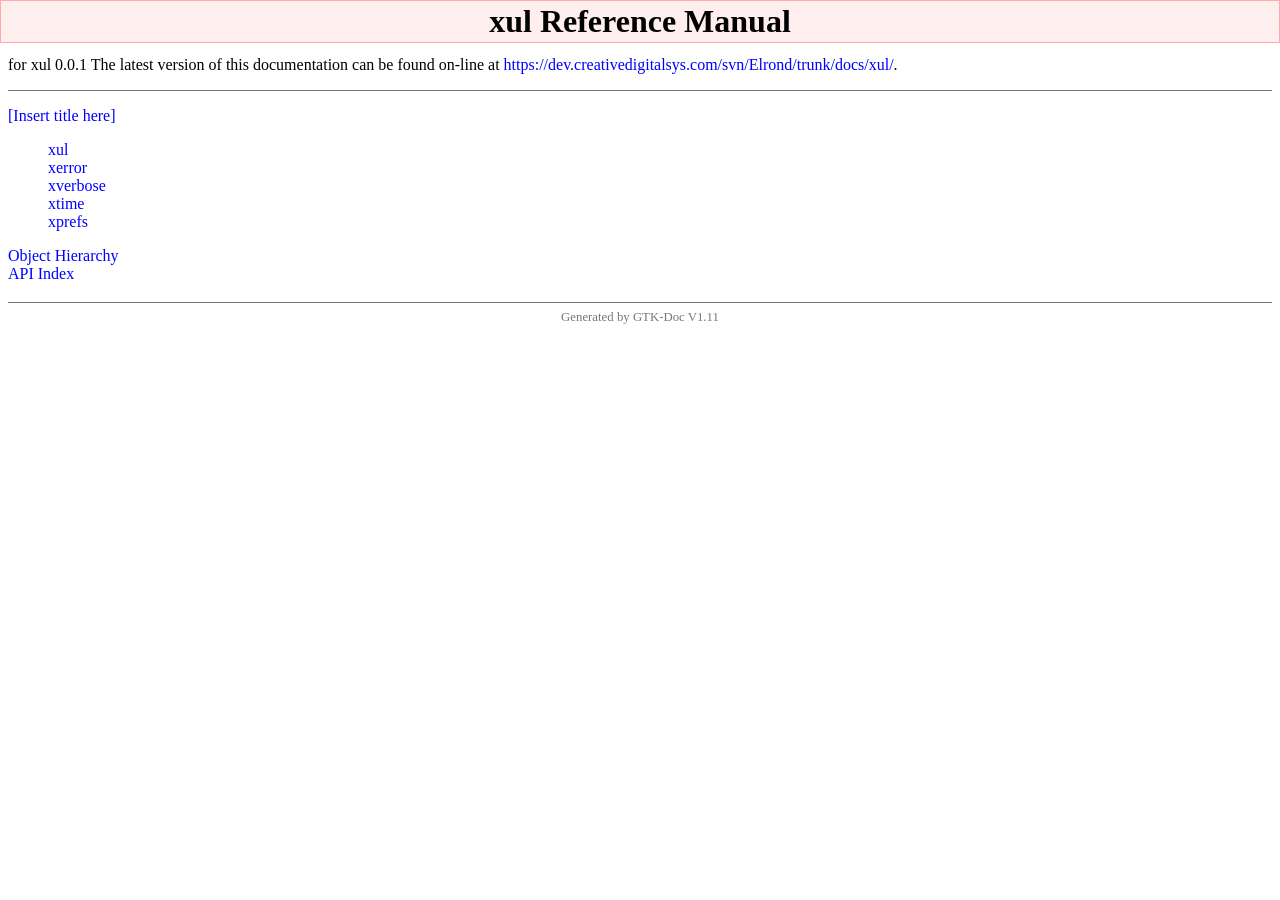
<file: docs/xul/index.html>
<!DOCTYPE html PUBLIC "-//W3C//DTD HTML 4.01 Transitional//EN">
<html>
<head>
<meta http-equiv="Content-Type" content="text/html; charset=UTF-8">
<title>xul Reference Manual</title>
<meta name="generator" content="DocBook XSL Stylesheets V1.75.1">
<link rel="home" href="index.html" title="xul Reference Manual">
<link rel="next" href="ch01.html" title="[Insert title here]">
<meta name="generator" content="GTK-Doc V1.11 (XML mode)">
<link rel="stylesheet" href="style.css" type="text/css">
<link rel="chapter" href="ch01.html" title="[Insert title here]">
<link rel="chapter" href="object-tree.html" title="Object Hierarchy">
<link rel="index" href="api-index-full.html" title="API Index">
</head>
<body bgcolor="white" text="black" link="#0000FF" vlink="#840084" alink="#0000FF">
<div class="book" title="xul Reference Manual">
<div class="titlepage">
<div>
<div><table class="navigation" id="top" width="100%" cellpadding="2" cellspacing="0"><tr><th valign="middle"><p class="title">xul Reference Manual</p></th></tr></table></div>
<div><p class="releaseinfo">
      for xul 0.0.1
      The latest version of this documentation can be found on-line at
      <a class="ulink" href="https://dev.creativedigitalsys.com/svn/Elrond/trunk/docs/xul/" target="_top">https://dev.creativedigitalsys.com/svn/Elrond/trunk/docs/xul/</a>.
    </p></div>
</div>
<hr>
</div>
<div class="toc"><dl>
<dt><span class="chapter"><a href="ch01.html">[Insert title here]</a></span></dt>
<dd><dl>
<dt>
<span class="refentrytitle"><a href="xul-xul.html">xul</a></span><span class="refpurpose"></span>
</dt>
<dt>
<span class="refentrytitle"><a href="xul-xerror.html">xerror</a></span><span class="refpurpose"></span>
</dt>
<dt>
<span class="refentrytitle"><a href="xul-xverbose.html">xverbose</a></span><span class="refpurpose"></span>
</dt>
<dt>
<span class="refentrytitle"><a href="xul-xtime.html">xtime</a></span><span class="refpurpose"></span>
</dt>
<dt>
<span class="refentrytitle"><a href="xul-xprefs.html">xprefs</a></span><span class="refpurpose"></span>
</dt>
</dl></dd>
<dt><span class="chapter"><a href="object-tree.html">Object Hierarchy</a></span></dt>
<dt><span class="index"><a href="api-index-full.html">API Index</a></span></dt>
</dl></div>
</div>
<div class="footer">
<hr>
          Generated by GTK-Doc V1.11</div>
</body>
</html>
</file>
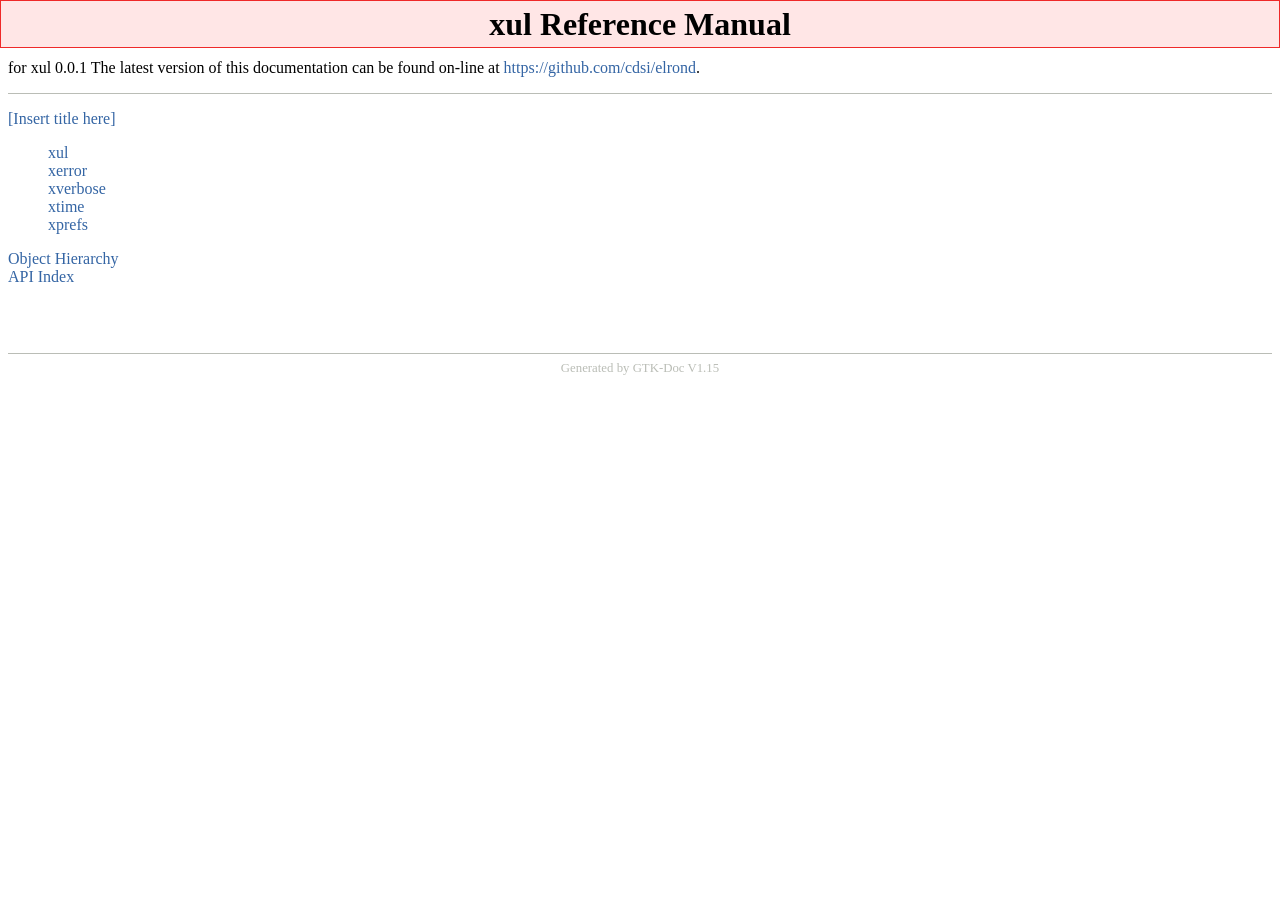
<file: docs/ref/xul/index.html>
<!DOCTYPE html PUBLIC "-//W3C//DTD HTML 4.01 Transitional//EN">
<html>
<head>
<meta http-equiv="Content-Type" content="text/html; charset=UTF-8">
<title>xul Reference Manual</title>
<meta name="generator" content="DocBook XSL Stylesheets V1.75.2">
<link rel="home" href="index.html" title="xul Reference Manual">
<link rel="next" href="ch01.html" title="[Insert title here]">
<meta name="generator" content="GTK-Doc V1.15 (XML mode)">
<link rel="stylesheet" href="style.css" type="text/css">
</head>
<body bgcolor="white" text="black" link="#0000FF" vlink="#840084" alink="#0000FF">
<div class="book" title="xul Reference Manual">
<div class="titlepage">
<div>
<div><table class="navigation" id="top" width="100%" cellpadding="2" cellspacing="0"><tr><th valign="middle"><p class="title">xul Reference Manual</p></th></tr></table></div>
<div><p class="releaseinfo">
      for xul 0.0.1
      The latest version of this documentation can be found on-line at
      <a class="ulink" href="https://github.com/cdsi/elrond" target="_top">https://github.com/cdsi/elrond</a>.
    </p></div>
</div>
<hr>
</div>
<div class="toc"><dl>
<dt><span class="chapter"><a href="ch01.html">[Insert title here]</a></span></dt>
<dd><dl>
<dt>
<span class="refentrytitle"><a href="xul-xul.html">xul</a></span><span class="refpurpose"></span>
</dt>
<dt>
<span class="refentrytitle"><a href="xul-xerror.html">xerror</a></span><span class="refpurpose"></span>
</dt>
<dt>
<span class="refentrytitle"><a href="xul-xverbose.html">xverbose</a></span><span class="refpurpose"></span>
</dt>
<dt>
<span class="refentrytitle"><a href="xul-xtime.html">xtime</a></span><span class="refpurpose"></span>
</dt>
<dt>
<span class="refentrytitle"><a href="xul-xprefs.html">xprefs</a></span><span class="refpurpose"></span>
</dt>
</dl></dd>
<dt><span class="chapter"><a href="object-tree.html">Object Hierarchy</a></span></dt>
<dt><span class="index"><a href="api-index-full.html">API Index</a></span></dt>
</dl></div>
</div>
<div class="footer">
<hr>
          Generated by GTK-Doc V1.15</div>
</body>
</html>
</file>
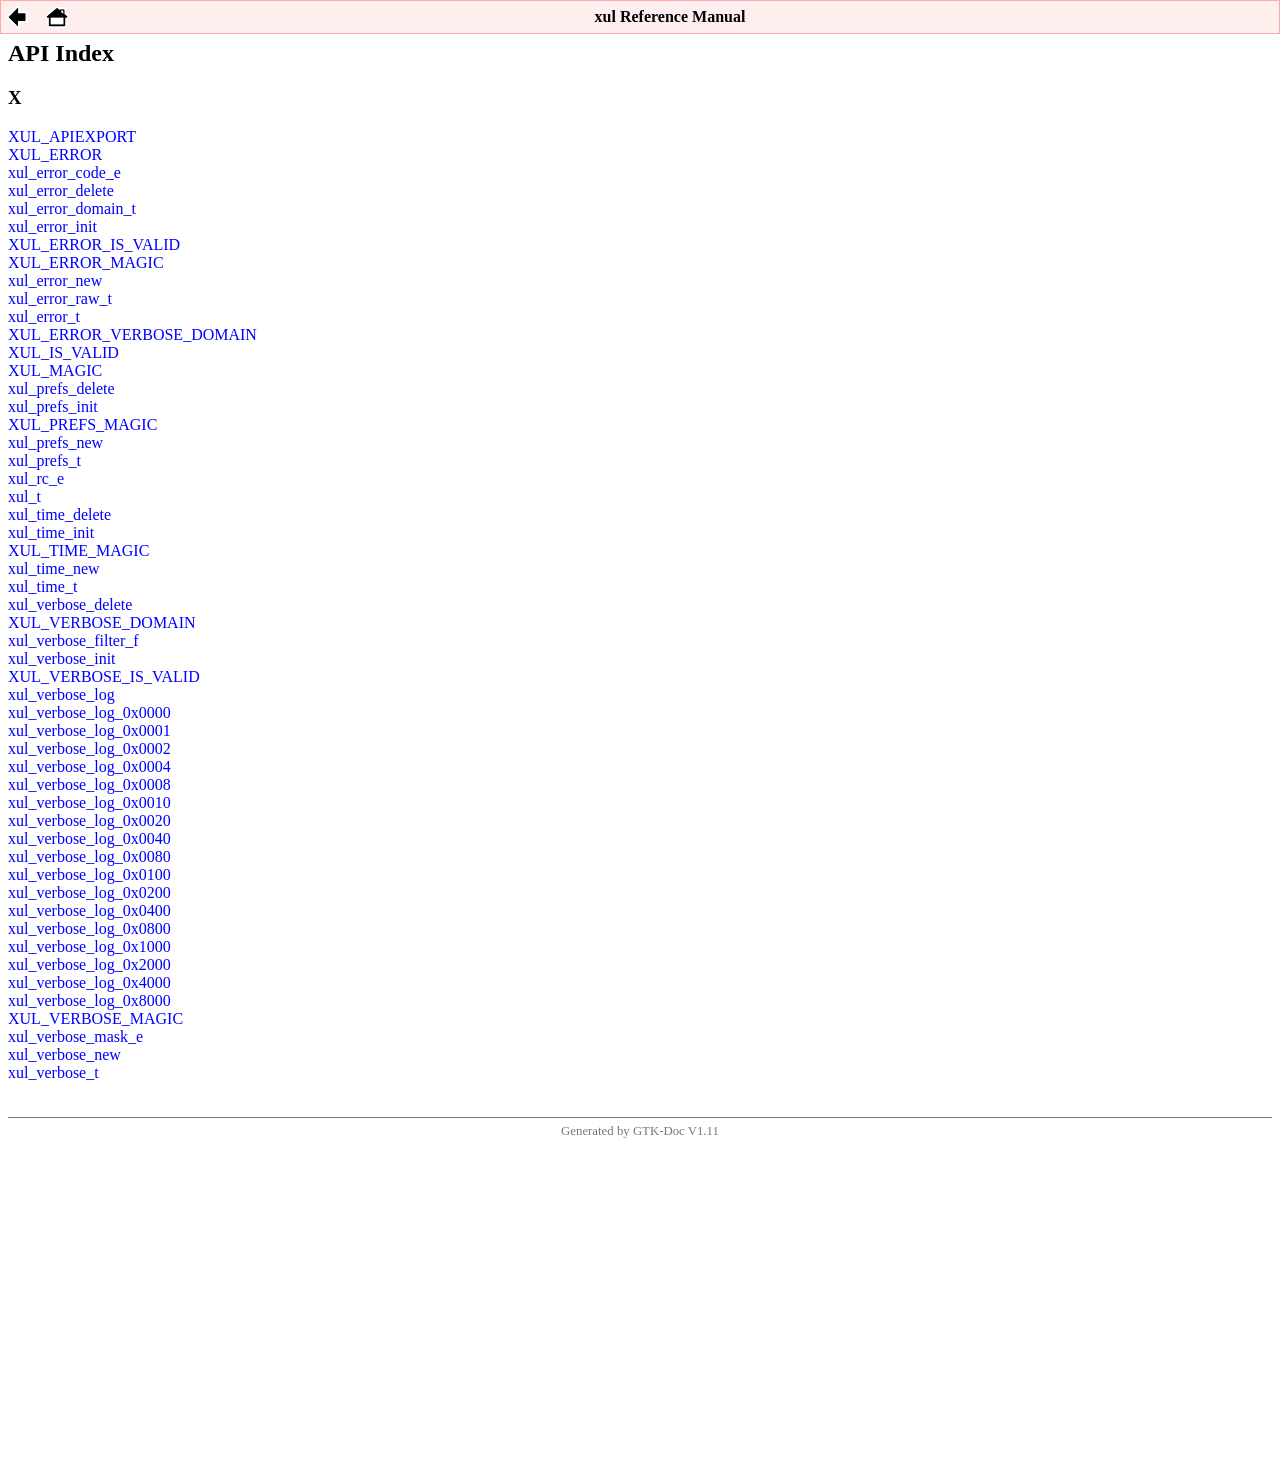
<file: docs/xul/api-index-full.html>
<!DOCTYPE html PUBLIC "-//W3C//DTD HTML 4.01 Transitional//EN">
<html>
<head>
<meta http-equiv="Content-Type" content="text/html; charset=UTF-8">
<title>API Index</title>
<meta name="generator" content="DocBook XSL Stylesheets V1.75.1">
<link rel="home" href="index.html" title="xul Reference Manual">
<link rel="up" href="index.html" title="xul Reference Manual">
<link rel="prev" href="object-tree.html" title="Object Hierarchy">
<meta name="generator" content="GTK-Doc V1.11 (XML mode)">
<link rel="stylesheet" href="style.css" type="text/css">
<link rel="chapter" href="ch01.html" title="[Insert title here]">
<link rel="chapter" href="object-tree.html" title="Object Hierarchy">
<link rel="index" href="api-index-full.html" title="API Index">
</head>
<body bgcolor="white" text="black" link="#0000FF" vlink="#840084" alink="#0000FF">
<table class="navigation" id="top" width="100%" summary="Navigation header" cellpadding="2" cellspacing="2"><tr valign="middle">
<td><a accesskey="p" href="object-tree.html"><img src="left.png" width="24" height="24" border="0" alt="Prev"></a></td>
<td> </td>
<td><a accesskey="h" href="index.html"><img src="home.png" width="24" height="24" border="0" alt="Home"></a></td>
<th width="100%" align="center">xul Reference Manual</th>
<td> </td>
</tr></table>
<div class="index" title="API Index">
<div class="titlepage"><div><div><h2 class="title">
<a name="api-index-full"></a>API Index</h2></div></div></div>
<div class="indexdiv">
<div class="indexdiv" title="X">
<h3 class="title">X</h3>
<dl>
<dt><a
href="../xul/xul-xul.html#XUL-APIEXPORT--CAPS"
>XUL_APIEXPORT</a></dt>
<dd></dd>
<dt><a
href="../xul/xul-xul.html#XUL-ERROR--CAPS"
>XUL_ERROR</a></dt>
<dd></dd>
<dt><a
href="../xul/xul-xul.html#xul-error-code-e"
>xul_error_code_e</a></dt>
<dd></dd>
<dt><a
href="../xul/xul-xerror.html#xul-error-delete"
>xul_error_delete</a></dt>
<dd></dd>
<dt><a
href="../xul/xul-xul.html#xul-error-domain-t"
>xul_error_domain_t</a></dt>
<dd></dd>
<dt><a
href="../xul/xul-xerror.html#xul-error-init"
>xul_error_init</a></dt>
<dd></dd>
<dt><a
href="../xul/xul-xul.html#XUL-ERROR-IS-VALID--CAPS"
>XUL_ERROR_IS_VALID</a></dt>
<dd></dd>
<dt><a
href="../xul/xul-xul.html#XUL-ERROR-MAGIC--CAPS"
>XUL_ERROR_MAGIC</a></dt>
<dd></dd>
<dt><a
href="../xul/xul-xerror.html#xul-error-new"
>xul_error_new</a></dt>
<dd></dd>
<dt><a
href="../xul/xul-xul.html#xul-error-raw-t"
>xul_error_raw_t</a></dt>
<dd></dd>
<dt><a
href="../xul/xul-xul.html#xul-error-t"
>xul_error_t</a></dt>
<dd></dd>
<dt><a
href="../xul/xul-xerror.html#XUL-ERROR-VERBOSE-DOMAIN--CAPS"
>XUL_ERROR_VERBOSE_DOMAIN</a></dt>
<dd></dd>
<dt><a
href="../xul/xul-xul.html#XUL-IS-VALID--CAPS"
>XUL_IS_VALID</a></dt>
<dd></dd>
<dt><a
href="../xul/xul-xul.html#XUL-MAGIC--CAPS"
>XUL_MAGIC</a></dt>
<dd></dd>
<dt><a
href="../xul/xul-xprefs.html#xul-prefs-delete"
>xul_prefs_delete</a></dt>
<dd></dd>
<dt><a
href="../xul/xul-xprefs.html#xul-prefs-init"
>xul_prefs_init</a></dt>
<dd></dd>
<dt><a
href="../xul/xul-xul.html#XUL-PREFS-MAGIC--CAPS"
>XUL_PREFS_MAGIC</a></dt>
<dd></dd>
<dt><a
href="../xul/xul-xprefs.html#xul-prefs-new"
>xul_prefs_new</a></dt>
<dd></dd>
<dt><a
href="../xul/xul-xul.html#xul-prefs-t"
>xul_prefs_t</a></dt>
<dd></dd>
<dt><a
href="../xul/xul-xul.html#xul-rc-e"
>xul_rc_e</a></dt>
<dd></dd>
<dt><a
href="../xul/xul-xul.html#xul-t"
>xul_t</a></dt>
<dd></dd>
<dt><a
href="../xul/xul-xtime.html#xul-time-delete"
>xul_time_delete</a></dt>
<dd></dd>
<dt><a
href="../xul/xul-xtime.html#xul-time-init"
>xul_time_init</a></dt>
<dd></dd>
<dt><a
href="../xul/xul-xul.html#XUL-TIME-MAGIC--CAPS"
>XUL_TIME_MAGIC</a></dt>
<dd></dd>
<dt><a
href="../xul/xul-xtime.html#xul-time-new"
>xul_time_new</a></dt>
<dd></dd>
<dt><a
href="../xul/xul-xul.html#xul-time-t"
>xul_time_t</a></dt>
<dd></dd>
<dt><a
href="../xul/xul-xverbose.html#xul-verbose-delete"
>xul_verbose_delete</a></dt>
<dd></dd>
<dt><a
href="../xul/xul-xverbose.html#XUL-VERBOSE-DOMAIN--CAPS"
>XUL_VERBOSE_DOMAIN</a></dt>
<dd></dd>
<dt><a
href="../xul/xul-xul.html#xul-verbose-filter-f"
>xul_verbose_filter_f</a></dt>
<dd></dd>
<dt><a
href="../xul/xul-xverbose.html#xul-verbose-init"
>xul_verbose_init</a></dt>
<dd></dd>
<dt><a
href="../xul/xul-xul.html#XUL-VERBOSE-IS-VALID--CAPS"
>XUL_VERBOSE_IS_VALID</a></dt>
<dd></dd>
<dt><a
href="../xul/xul-xverbose.html#xul-verbose-log"
>xul_verbose_log</a></dt>
<dd></dd>
<dt><a
href="../xul/xul-xverbose.html#xul-verbose-log-0x0000"
>xul_verbose_log_0x0000</a></dt>
<dd></dd>
<dt><a
href="../xul/xul-xverbose.html#xul-verbose-log-0x0001"
>xul_verbose_log_0x0001</a></dt>
<dd></dd>
<dt><a
href="../xul/xul-xverbose.html#xul-verbose-log-0x0002"
>xul_verbose_log_0x0002</a></dt>
<dd></dd>
<dt><a
href="../xul/xul-xverbose.html#xul-verbose-log-0x0004"
>xul_verbose_log_0x0004</a></dt>
<dd></dd>
<dt><a
href="../xul/xul-xverbose.html#xul-verbose-log-0x0008"
>xul_verbose_log_0x0008</a></dt>
<dd></dd>
<dt><a
href="../xul/xul-xverbose.html#xul-verbose-log-0x0010"
>xul_verbose_log_0x0010</a></dt>
<dd></dd>
<dt><a
href="../xul/xul-xverbose.html#xul-verbose-log-0x0020"
>xul_verbose_log_0x0020</a></dt>
<dd></dd>
<dt><a
href="../xul/xul-xverbose.html#xul-verbose-log-0x0040"
>xul_verbose_log_0x0040</a></dt>
<dd></dd>
<dt><a
href="../xul/xul-xverbose.html#xul-verbose-log-0x0080"
>xul_verbose_log_0x0080</a></dt>
<dd></dd>
<dt><a
href="../xul/xul-xverbose.html#xul-verbose-log-0x0100"
>xul_verbose_log_0x0100</a></dt>
<dd></dd>
<dt><a
href="../xul/xul-xverbose.html#xul-verbose-log-0x0200"
>xul_verbose_log_0x0200</a></dt>
<dd></dd>
<dt><a
href="../xul/xul-xverbose.html#xul-verbose-log-0x0400"
>xul_verbose_log_0x0400</a></dt>
<dd></dd>
<dt><a
href="../xul/xul-xverbose.html#xul-verbose-log-0x0800"
>xul_verbose_log_0x0800</a></dt>
<dd></dd>
<dt><a
href="../xul/xul-xverbose.html#xul-verbose-log-0x1000"
>xul_verbose_log_0x1000</a></dt>
<dd></dd>
<dt><a
href="../xul/xul-xverbose.html#xul-verbose-log-0x2000"
>xul_verbose_log_0x2000</a></dt>
<dd></dd>
<dt><a
href="../xul/xul-xverbose.html#xul-verbose-log-0x4000"
>xul_verbose_log_0x4000</a></dt>
<dd></dd>
<dt><a
href="../xul/xul-xverbose.html#xul-verbose-log-0x8000"
>xul_verbose_log_0x8000</a></dt>
<dd></dd>
<dt><a
href="../xul/xul-xul.html#XUL-VERBOSE-MAGIC--CAPS"
>XUL_VERBOSE_MAGIC</a></dt>
<dd></dd>
<dt><a
href="../xul/xul-xul.html#xul-verbose-mask-e"
>xul_verbose_mask_e</a></dt>
<dd></dd>
<dt><a
href="../xul/xul-xverbose.html#xul-verbose-new"
>xul_verbose_new</a></dt>
<dd></dd>
<dt><a
href="../xul/xul-xul.html#xul-verbose-t"
>xul_verbose_t</a></dt>
<dd></dd>
</dl>
</div>
<dl></dl>
</div>
</div>
<div class="footer">
<hr>
          Generated by GTK-Doc V1.11</div>
</body>
</html>
</file>
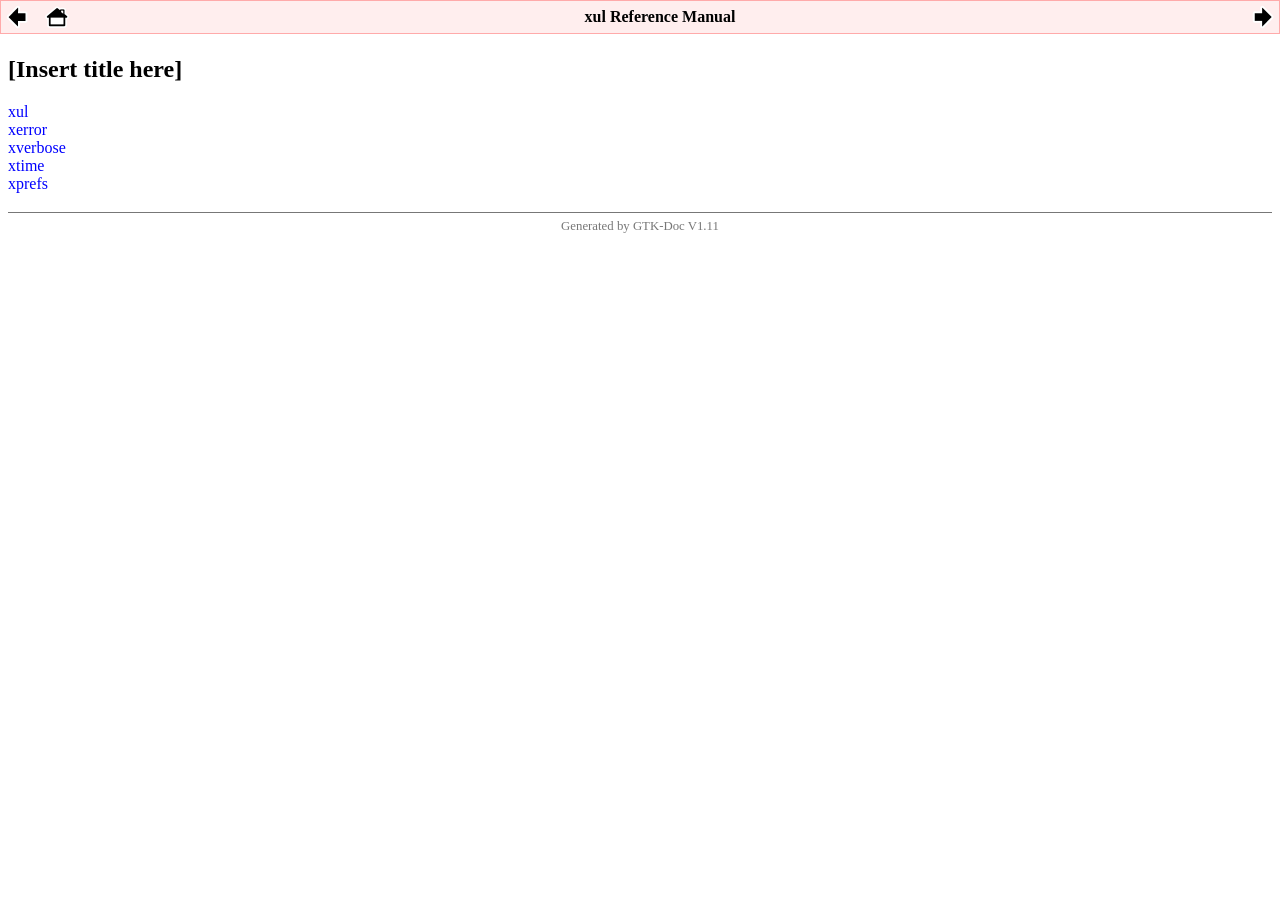
<file: docs/xul/ch01.html>
<!DOCTYPE html PUBLIC "-//W3C//DTD HTML 4.01 Transitional//EN">
<html>
<head>
<meta http-equiv="Content-Type" content="text/html; charset=UTF-8">
<title>[Insert title here]</title>
<meta name="generator" content="DocBook XSL Stylesheets V1.75.1">
<link rel="home" href="index.html" title="xul Reference Manual">
<link rel="up" href="index.html" title="xul Reference Manual">
<link rel="prev" href="index.html" title="xul Reference Manual">
<link rel="next" href="xul-xul.html" title="xul">
<meta name="generator" content="GTK-Doc V1.11 (XML mode)">
<link rel="stylesheet" href="style.css" type="text/css">
<link rel="chapter" href="ch01.html" title="[Insert title here]">
<link rel="chapter" href="object-tree.html" title="Object Hierarchy">
<link rel="index" href="api-index-full.html" title="API Index">
</head>
<body bgcolor="white" text="black" link="#0000FF" vlink="#840084" alink="#0000FF">
<table class="navigation" id="top" width="100%" summary="Navigation header" cellpadding="2" cellspacing="2"><tr valign="middle">
<td><a accesskey="p" href="index.html"><img src="left.png" width="24" height="24" border="0" alt="Prev"></a></td>
<td> </td>
<td><a accesskey="h" href="index.html"><img src="home.png" width="24" height="24" border="0" alt="Home"></a></td>
<th width="100%" align="center">xul Reference Manual</th>
<td><a accesskey="n" href="xul-xul.html"><img src="right.png" width="24" height="24" border="0" alt="Next"></a></td>
</tr></table>
<div class="chapter" title="[Insert title here]">
<div class="titlepage"><div><div><h2 class="title">
<a name="id2786020"></a>[Insert title here]</h2></div></div></div>
<div class="toc"><dl>
<dt>
<span class="refentrytitle"><a href="xul-xul.html">xul</a></span><span class="refpurpose"></span>
</dt>
<dt>
<span class="refentrytitle"><a href="xul-xerror.html">xerror</a></span><span class="refpurpose"></span>
</dt>
<dt>
<span class="refentrytitle"><a href="xul-xverbose.html">xverbose</a></span><span class="refpurpose"></span>
</dt>
<dt>
<span class="refentrytitle"><a href="xul-xtime.html">xtime</a></span><span class="refpurpose"></span>
</dt>
<dt>
<span class="refentrytitle"><a href="xul-xprefs.html">xprefs</a></span><span class="refpurpose"></span>
</dt>
</dl></div>
</div>
<div class="footer">
<hr>
          Generated by GTK-Doc V1.11</div>
</body>
</html>
</file>
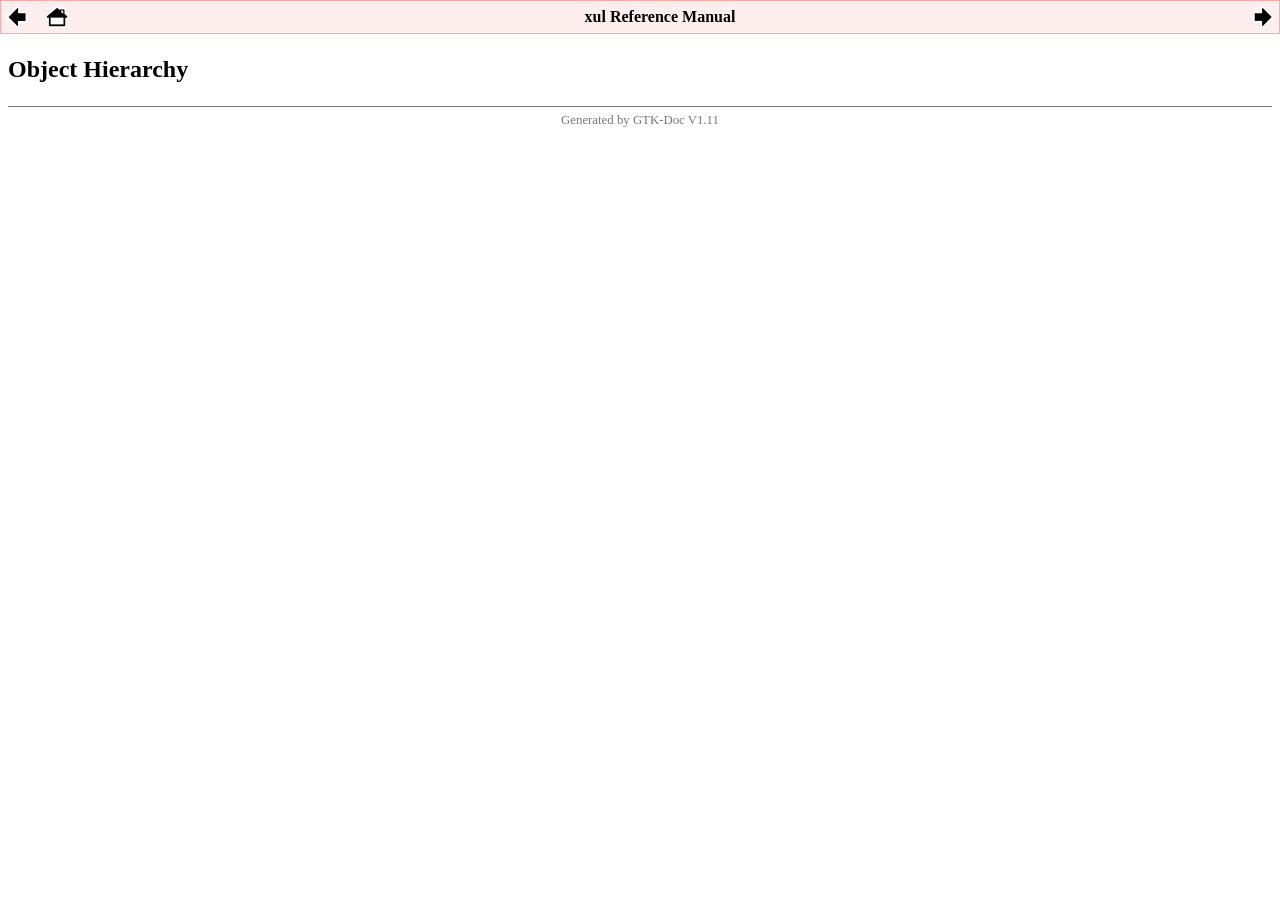
<file: docs/xul/object-tree.html>
<!DOCTYPE html PUBLIC "-//W3C//DTD HTML 4.01 Transitional//EN">
<html>
<head>
<meta http-equiv="Content-Type" content="text/html; charset=UTF-8">
<title>Object Hierarchy</title>
<meta name="generator" content="DocBook XSL Stylesheets V1.75.1">
<link rel="home" href="index.html" title="xul Reference Manual">
<link rel="up" href="index.html" title="xul Reference Manual">
<link rel="prev" href="xul-xprefs.html" title="xprefs">
<link rel="next" href="api-index-full.html" title="API Index">
<meta name="generator" content="GTK-Doc V1.11 (XML mode)">
<link rel="stylesheet" href="style.css" type="text/css">
<link rel="chapter" href="ch01.html" title="[Insert title here]">
<link rel="chapter" href="object-tree.html" title="Object Hierarchy">
<link rel="index" href="api-index-full.html" title="API Index">
</head>
<body bgcolor="white" text="black" link="#0000FF" vlink="#840084" alink="#0000FF">
<table class="navigation" id="top" width="100%" summary="Navigation header" cellpadding="2" cellspacing="2"><tr valign="middle">
<td><a accesskey="p" href="xul-xprefs.html"><img src="left.png" width="24" height="24" border="0" alt="Prev"></a></td>
<td> </td>
<td><a accesskey="h" href="index.html"><img src="home.png" width="24" height="24" border="0" alt="Home"></a></td>
<th width="100%" align="center">xul Reference Manual</th>
<td><a accesskey="n" href="api-index-full.html"><img src="right.png" width="24" height="24" border="0" alt="Next"></a></td>
</tr></table>
<div class="chapter" title="Object Hierarchy">
<div class="titlepage"><div><div><h2 class="title">
<a name="object-tree"></a>Object Hierarchy</h2></div></div></div>
<pre class="screen">
</pre>
</div>
<div class="footer">
<hr>
          Generated by GTK-Doc V1.11</div>
</body>
</html>
</file>
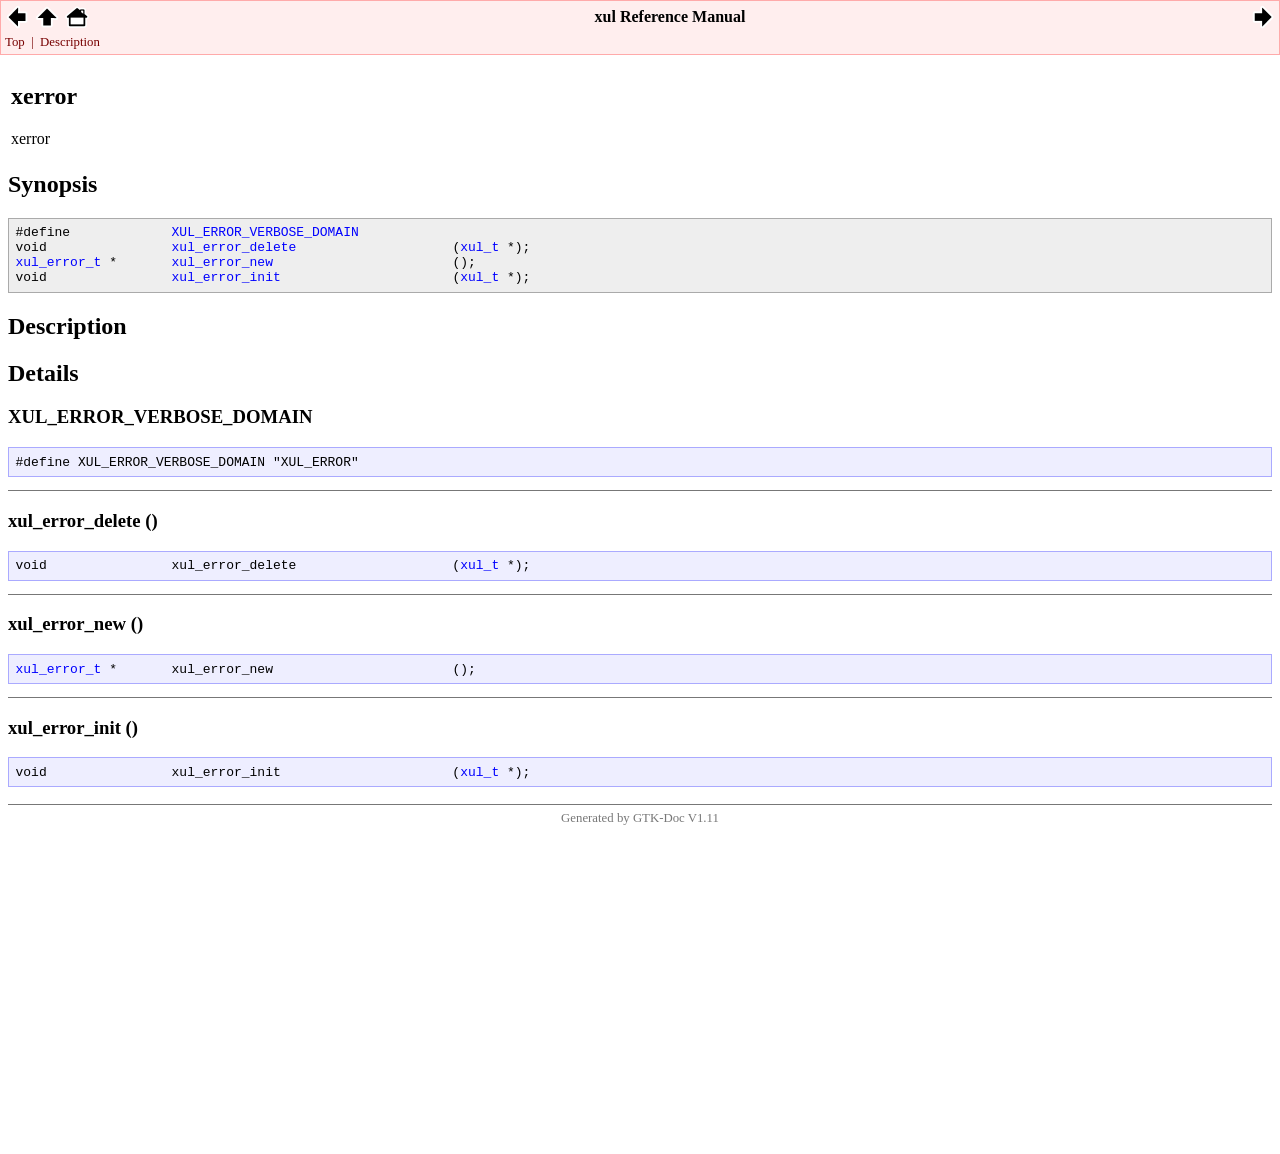
<file: docs/xul/xul-xerror.html>
<!DOCTYPE html PUBLIC "-//W3C//DTD HTML 4.01 Transitional//EN">
<html>
<head>
<meta http-equiv="Content-Type" content="text/html; charset=UTF-8">
<title>xerror</title>
<meta name="generator" content="DocBook XSL Stylesheets V1.75.1">
<link rel="home" href="index.html" title="xul Reference Manual">
<link rel="up" href="ch01.html" title="[Insert title here]">
<link rel="prev" href="xul-xul.html" title="xul">
<link rel="next" href="xul-xverbose.html" title="xverbose">
<meta name="generator" content="GTK-Doc V1.11 (XML mode)">
<link rel="stylesheet" href="style.css" type="text/css">
<link rel="chapter" href="ch01.html" title="[Insert title here]">
<link rel="chapter" href="object-tree.html" title="Object Hierarchy">
<link rel="index" href="api-index-full.html" title="API Index">
</head>
<body bgcolor="white" text="black" link="#0000FF" vlink="#840084" alink="#0000FF">
<table class="navigation" id="top" width="100%" summary="Navigation header" cellpadding="2" cellspacing="2">
<tr valign="middle">
<td><a accesskey="p" href="xul-xul.html"><img src="left.png" width="24" height="24" border="0" alt="Prev"></a></td>
<td><a accesskey="u" href="ch01.html"><img src="up.png" width="24" height="24" border="0" alt="Up"></a></td>
<td><a accesskey="h" href="index.html"><img src="home.png" width="24" height="24" border="0" alt="Home"></a></td>
<th width="100%" align="center">xul Reference Manual</th>
<td><a accesskey="n" href="xul-xverbose.html"><img src="right.png" width="24" height="24" border="0" alt="Next"></a></td>
</tr>
<tr><td colspan="5" class="shortcuts">
<a href="#xul-xerror.synopsis" class="shortcut">Top</a>
                 | 
                <a href="#xul-xerror.description" class="shortcut">Description</a>
</td></tr>
</table>
<div class="refentry" title="xerror">
<a name="xul-xerror"></a><div class="titlepage"></div>
<div class="refnamediv"><table width="100%"><tr>
<td valign="top">
<h2><span class="refentrytitle"><a name="xul-xerror.top_of_page"></a>xerror</span></h2>
<p>xerror</p>
</td>
<td valign="top" align="right"></td>
</tr></table></div>
<div class="refsynopsisdiv" title="Synopsis">
<a name="xul-xerror.synopsis"></a><h2>Synopsis</h2>
<pre class="synopsis">
#define             <a
href="../xul/xul-xerror.html#XUL-ERROR-VERBOSE-DOMAIN--CAPS"
>XUL_ERROR_VERBOSE_DOMAIN</a>
void                <a
href="../xul/xul-xerror.html#xul-error-delete"
>xul_error_delete</a>                    (<a
href="../xul/xul-xul.html#xul-t"
>xul_t</a> *);
<a
href="../xul/xul-xul.html#xul-error-t"
>xul_error_t</a> *       <a
href="../xul/xul-xerror.html#xul-error-new"
>xul_error_new</a>                       ();
void                <a
href="../xul/xul-xerror.html#xul-error-init"
>xul_error_init</a>                      (<a
href="../xul/xul-xul.html#xul-t"
>xul_t</a> *);
</pre>
</div>
<div class="refsect1" title="Description">
<a name="xul-xerror.description"></a><h2>Description</h2>
</div>
<div class="refsect1" title="Details">
<a name="xul-xerror.details"></a><h2>Details</h2>
<div class="refsect2" title="XUL_ERROR_VERBOSE_DOMAIN">
<a name="XUL-ERROR-VERBOSE-DOMAIN--CAPS"></a><h3>XUL_ERROR_VERBOSE_DOMAIN</h3>
<pre class="programlisting">#define XUL_ERROR_VERBOSE_DOMAIN "XUL_ERROR"
</pre>
</div>
<hr>
<div class="refsect2" title="xul_error_delete ()">
<a name="xul-error-delete"></a><h3>xul_error_delete ()</h3>
<pre class="programlisting">void                xul_error_delete                    (<a
href="../xul/xul-xul.html#xul-t"
>xul_t</a> *);</pre>
</div>
<hr>
<div class="refsect2" title="xul_error_new ()">
<a name="xul-error-new"></a><h3>xul_error_new ()</h3>
<pre class="programlisting"><a
href="../xul/xul-xul.html#xul-error-t"
>xul_error_t</a> *       xul_error_new                       ();</pre>
</div>
<hr>
<div class="refsect2" title="xul_error_init ()">
<a name="xul-error-init"></a><h3>xul_error_init ()</h3>
<pre class="programlisting">void                xul_error_init                      (<a
href="../xul/xul-xul.html#xul-t"
>xul_t</a> *);</pre>
</div>
</div>
</div>
<div class="footer">
<hr>
          Generated by GTK-Doc V1.11</div>
</body>
</html>
</file>
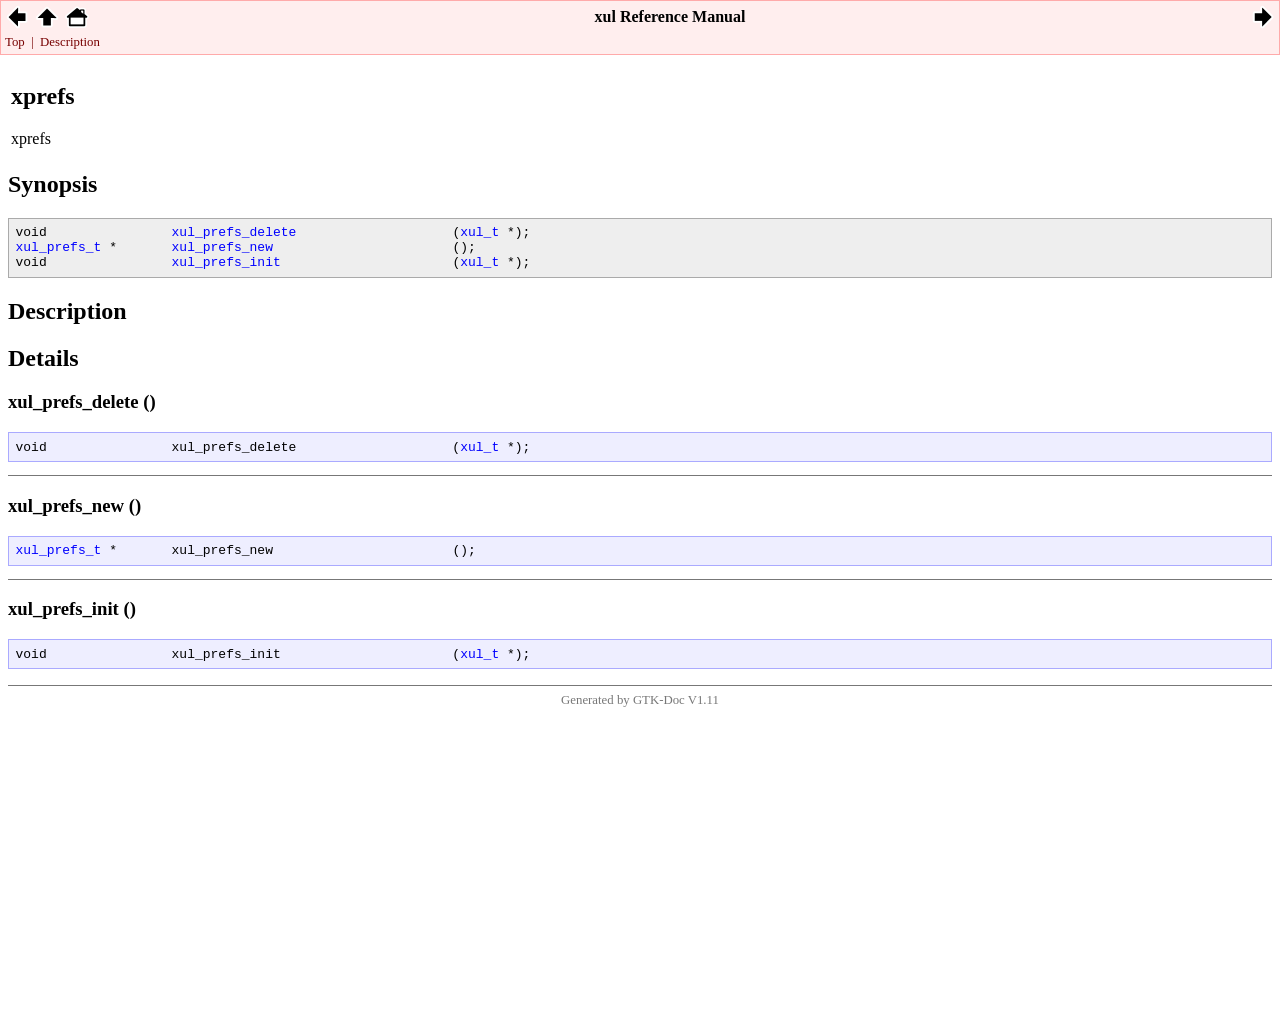
<file: docs/xul/xul-xprefs.html>
<!DOCTYPE html PUBLIC "-//W3C//DTD HTML 4.01 Transitional//EN">
<html>
<head>
<meta http-equiv="Content-Type" content="text/html; charset=UTF-8">
<title>xprefs</title>
<meta name="generator" content="DocBook XSL Stylesheets V1.75.1">
<link rel="home" href="index.html" title="xul Reference Manual">
<link rel="up" href="ch01.html" title="[Insert title here]">
<link rel="prev" href="xul-xtime.html" title="xtime">
<link rel="next" href="object-tree.html" title="Object Hierarchy">
<meta name="generator" content="GTK-Doc V1.11 (XML mode)">
<link rel="stylesheet" href="style.css" type="text/css">
<link rel="chapter" href="ch01.html" title="[Insert title here]">
<link rel="chapter" href="object-tree.html" title="Object Hierarchy">
<link rel="index" href="api-index-full.html" title="API Index">
</head>
<body bgcolor="white" text="black" link="#0000FF" vlink="#840084" alink="#0000FF">
<table class="navigation" id="top" width="100%" summary="Navigation header" cellpadding="2" cellspacing="2">
<tr valign="middle">
<td><a accesskey="p" href="xul-xtime.html"><img src="left.png" width="24" height="24" border="0" alt="Prev"></a></td>
<td><a accesskey="u" href="ch01.html"><img src="up.png" width="24" height="24" border="0" alt="Up"></a></td>
<td><a accesskey="h" href="index.html"><img src="home.png" width="24" height="24" border="0" alt="Home"></a></td>
<th width="100%" align="center">xul Reference Manual</th>
<td><a accesskey="n" href="object-tree.html"><img src="right.png" width="24" height="24" border="0" alt="Next"></a></td>
</tr>
<tr><td colspan="5" class="shortcuts">
<a href="#xul-xprefs.synopsis" class="shortcut">Top</a>
                 | 
                <a href="#xul-xprefs.description" class="shortcut">Description</a>
</td></tr>
</table>
<div class="refentry" title="xprefs">
<a name="xul-xprefs"></a><div class="titlepage"></div>
<div class="refnamediv"><table width="100%"><tr>
<td valign="top">
<h2><span class="refentrytitle"><a name="xul-xprefs.top_of_page"></a>xprefs</span></h2>
<p>xprefs</p>
</td>
<td valign="top" align="right"></td>
</tr></table></div>
<div class="refsynopsisdiv" title="Synopsis">
<a name="xul-xprefs.synopsis"></a><h2>Synopsis</h2>
<pre class="synopsis">
void                <a
href="../xul/xul-xprefs.html#xul-prefs-delete"
>xul_prefs_delete</a>                    (<a
href="../xul/xul-xul.html#xul-t"
>xul_t</a> *);
<a
href="../xul/xul-xul.html#xul-prefs-t"
>xul_prefs_t</a> *       <a
href="../xul/xul-xprefs.html#xul-prefs-new"
>xul_prefs_new</a>                       ();
void                <a
href="../xul/xul-xprefs.html#xul-prefs-init"
>xul_prefs_init</a>                      (<a
href="../xul/xul-xul.html#xul-t"
>xul_t</a> *);
</pre>
</div>
<div class="refsect1" title="Description">
<a name="xul-xprefs.description"></a><h2>Description</h2>
</div>
<div class="refsect1" title="Details">
<a name="xul-xprefs.details"></a><h2>Details</h2>
<div class="refsect2" title="xul_prefs_delete ()">
<a name="xul-prefs-delete"></a><h3>xul_prefs_delete ()</h3>
<pre class="programlisting">void                xul_prefs_delete                    (<a
href="../xul/xul-xul.html#xul-t"
>xul_t</a> *);</pre>
</div>
<hr>
<div class="refsect2" title="xul_prefs_new ()">
<a name="xul-prefs-new"></a><h3>xul_prefs_new ()</h3>
<pre class="programlisting"><a
href="../xul/xul-xul.html#xul-prefs-t"
>xul_prefs_t</a> *       xul_prefs_new                       ();</pre>
</div>
<hr>
<div class="refsect2" title="xul_prefs_init ()">
<a name="xul-prefs-init"></a><h3>xul_prefs_init ()</h3>
<pre class="programlisting">void                xul_prefs_init                      (<a
href="../xul/xul-xul.html#xul-t"
>xul_t</a> *);</pre>
</div>
</div>
</div>
<div class="footer">
<hr>
          Generated by GTK-Doc V1.11</div>
</body>
</html>
</file>
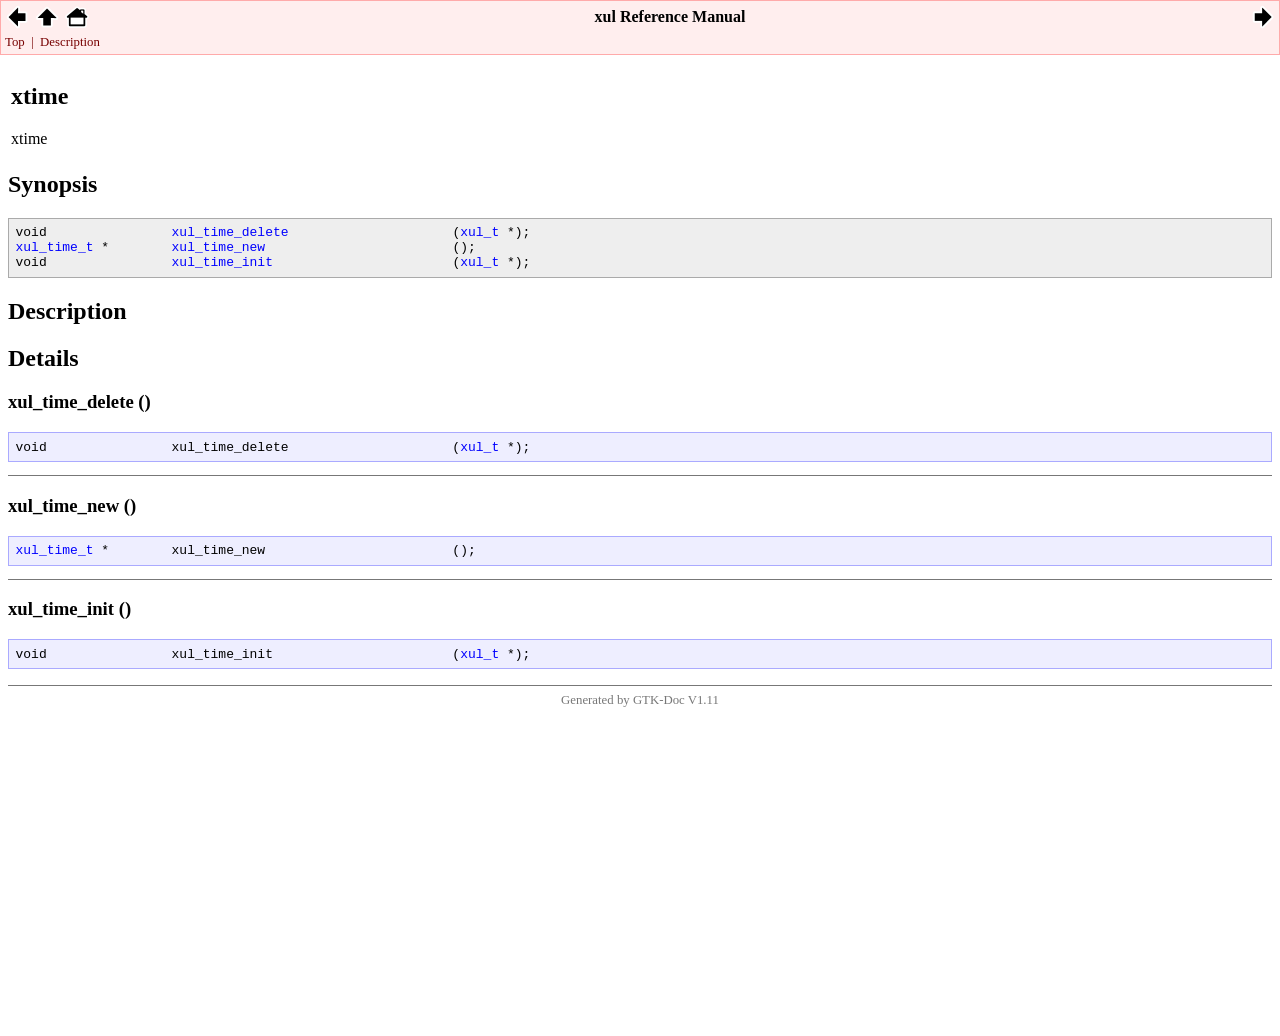
<file: docs/xul/xul-xtime.html>
<!DOCTYPE html PUBLIC "-//W3C//DTD HTML 4.01 Transitional//EN">
<html>
<head>
<meta http-equiv="Content-Type" content="text/html; charset=UTF-8">
<title>xtime</title>
<meta name="generator" content="DocBook XSL Stylesheets V1.75.1">
<link rel="home" href="index.html" title="xul Reference Manual">
<link rel="up" href="ch01.html" title="[Insert title here]">
<link rel="prev" href="xul-xverbose.html" title="xverbose">
<link rel="next" href="xul-xprefs.html" title="xprefs">
<meta name="generator" content="GTK-Doc V1.11 (XML mode)">
<link rel="stylesheet" href="style.css" type="text/css">
<link rel="chapter" href="ch01.html" title="[Insert title here]">
<link rel="chapter" href="object-tree.html" title="Object Hierarchy">
<link rel="index" href="api-index-full.html" title="API Index">
</head>
<body bgcolor="white" text="black" link="#0000FF" vlink="#840084" alink="#0000FF">
<table class="navigation" id="top" width="100%" summary="Navigation header" cellpadding="2" cellspacing="2">
<tr valign="middle">
<td><a accesskey="p" href="xul-xverbose.html"><img src="left.png" width="24" height="24" border="0" alt="Prev"></a></td>
<td><a accesskey="u" href="ch01.html"><img src="up.png" width="24" height="24" border="0" alt="Up"></a></td>
<td><a accesskey="h" href="index.html"><img src="home.png" width="24" height="24" border="0" alt="Home"></a></td>
<th width="100%" align="center">xul Reference Manual</th>
<td><a accesskey="n" href="xul-xprefs.html"><img src="right.png" width="24" height="24" border="0" alt="Next"></a></td>
</tr>
<tr><td colspan="5" class="shortcuts">
<a href="#xul-xtime.synopsis" class="shortcut">Top</a>
                 | 
                <a href="#xul-xtime.description" class="shortcut">Description</a>
</td></tr>
</table>
<div class="refentry" title="xtime">
<a name="xul-xtime"></a><div class="titlepage"></div>
<div class="refnamediv"><table width="100%"><tr>
<td valign="top">
<h2><span class="refentrytitle"><a name="xul-xtime.top_of_page"></a>xtime</span></h2>
<p>xtime</p>
</td>
<td valign="top" align="right"></td>
</tr></table></div>
<div class="refsynopsisdiv" title="Synopsis">
<a name="xul-xtime.synopsis"></a><h2>Synopsis</h2>
<pre class="synopsis">
void                <a
href="../xul/xul-xtime.html#xul-time-delete"
>xul_time_delete</a>                     (<a
href="../xul/xul-xul.html#xul-t"
>xul_t</a> *);
<a
href="../xul/xul-xul.html#xul-time-t"
>xul_time_t</a> *        <a
href="../xul/xul-xtime.html#xul-time-new"
>xul_time_new</a>                        ();
void                <a
href="../xul/xul-xtime.html#xul-time-init"
>xul_time_init</a>                       (<a
href="../xul/xul-xul.html#xul-t"
>xul_t</a> *);
</pre>
</div>
<div class="refsect1" title="Description">
<a name="xul-xtime.description"></a><h2>Description</h2>
</div>
<div class="refsect1" title="Details">
<a name="xul-xtime.details"></a><h2>Details</h2>
<div class="refsect2" title="xul_time_delete ()">
<a name="xul-time-delete"></a><h3>xul_time_delete ()</h3>
<pre class="programlisting">void                xul_time_delete                     (<a
href="../xul/xul-xul.html#xul-t"
>xul_t</a> *);</pre>
</div>
<hr>
<div class="refsect2" title="xul_time_new ()">
<a name="xul-time-new"></a><h3>xul_time_new ()</h3>
<pre class="programlisting"><a
href="../xul/xul-xul.html#xul-time-t"
>xul_time_t</a> *        xul_time_new                        ();</pre>
</div>
<hr>
<div class="refsect2" title="xul_time_init ()">
<a name="xul-time-init"></a><h3>xul_time_init ()</h3>
<pre class="programlisting">void                xul_time_init                       (<a
href="../xul/xul-xul.html#xul-t"
>xul_t</a> *);</pre>
</div>
</div>
</div>
<div class="footer">
<hr>
          Generated by GTK-Doc V1.11</div>
</body>
</html>
</file>
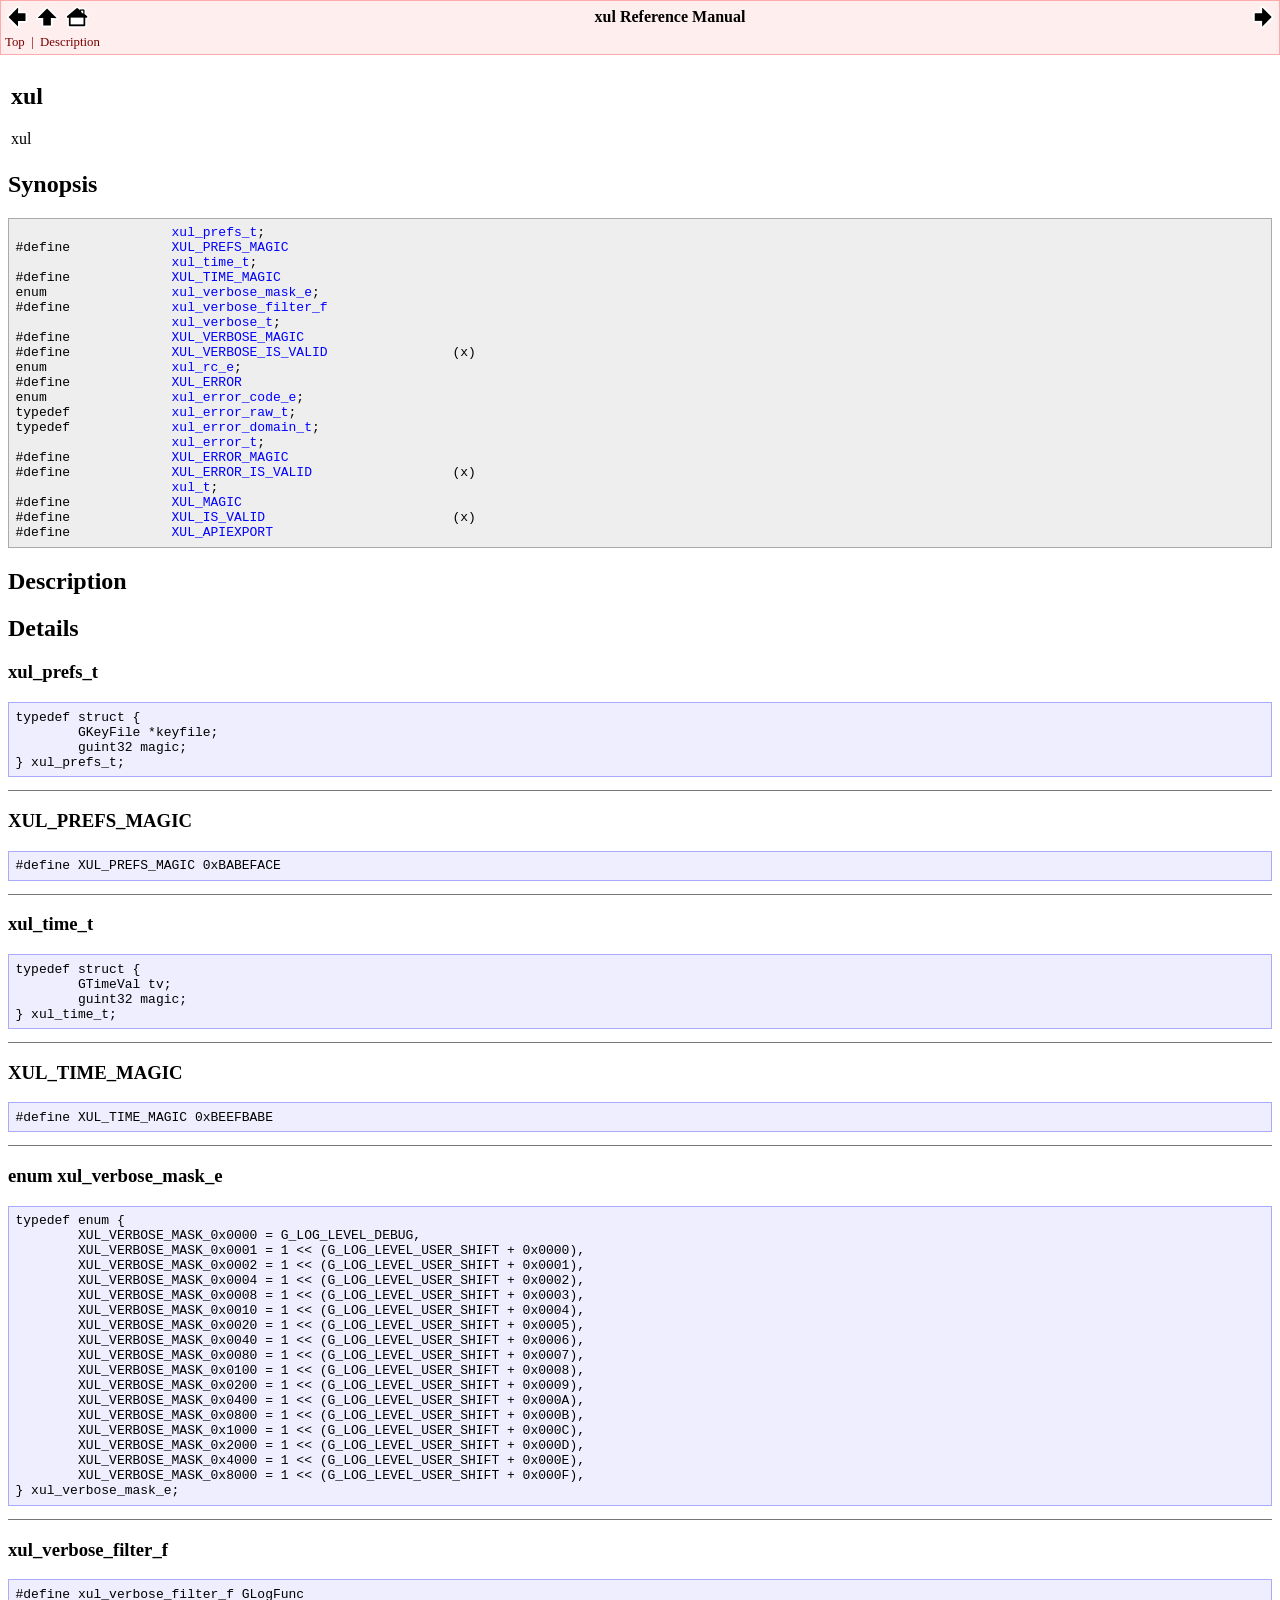
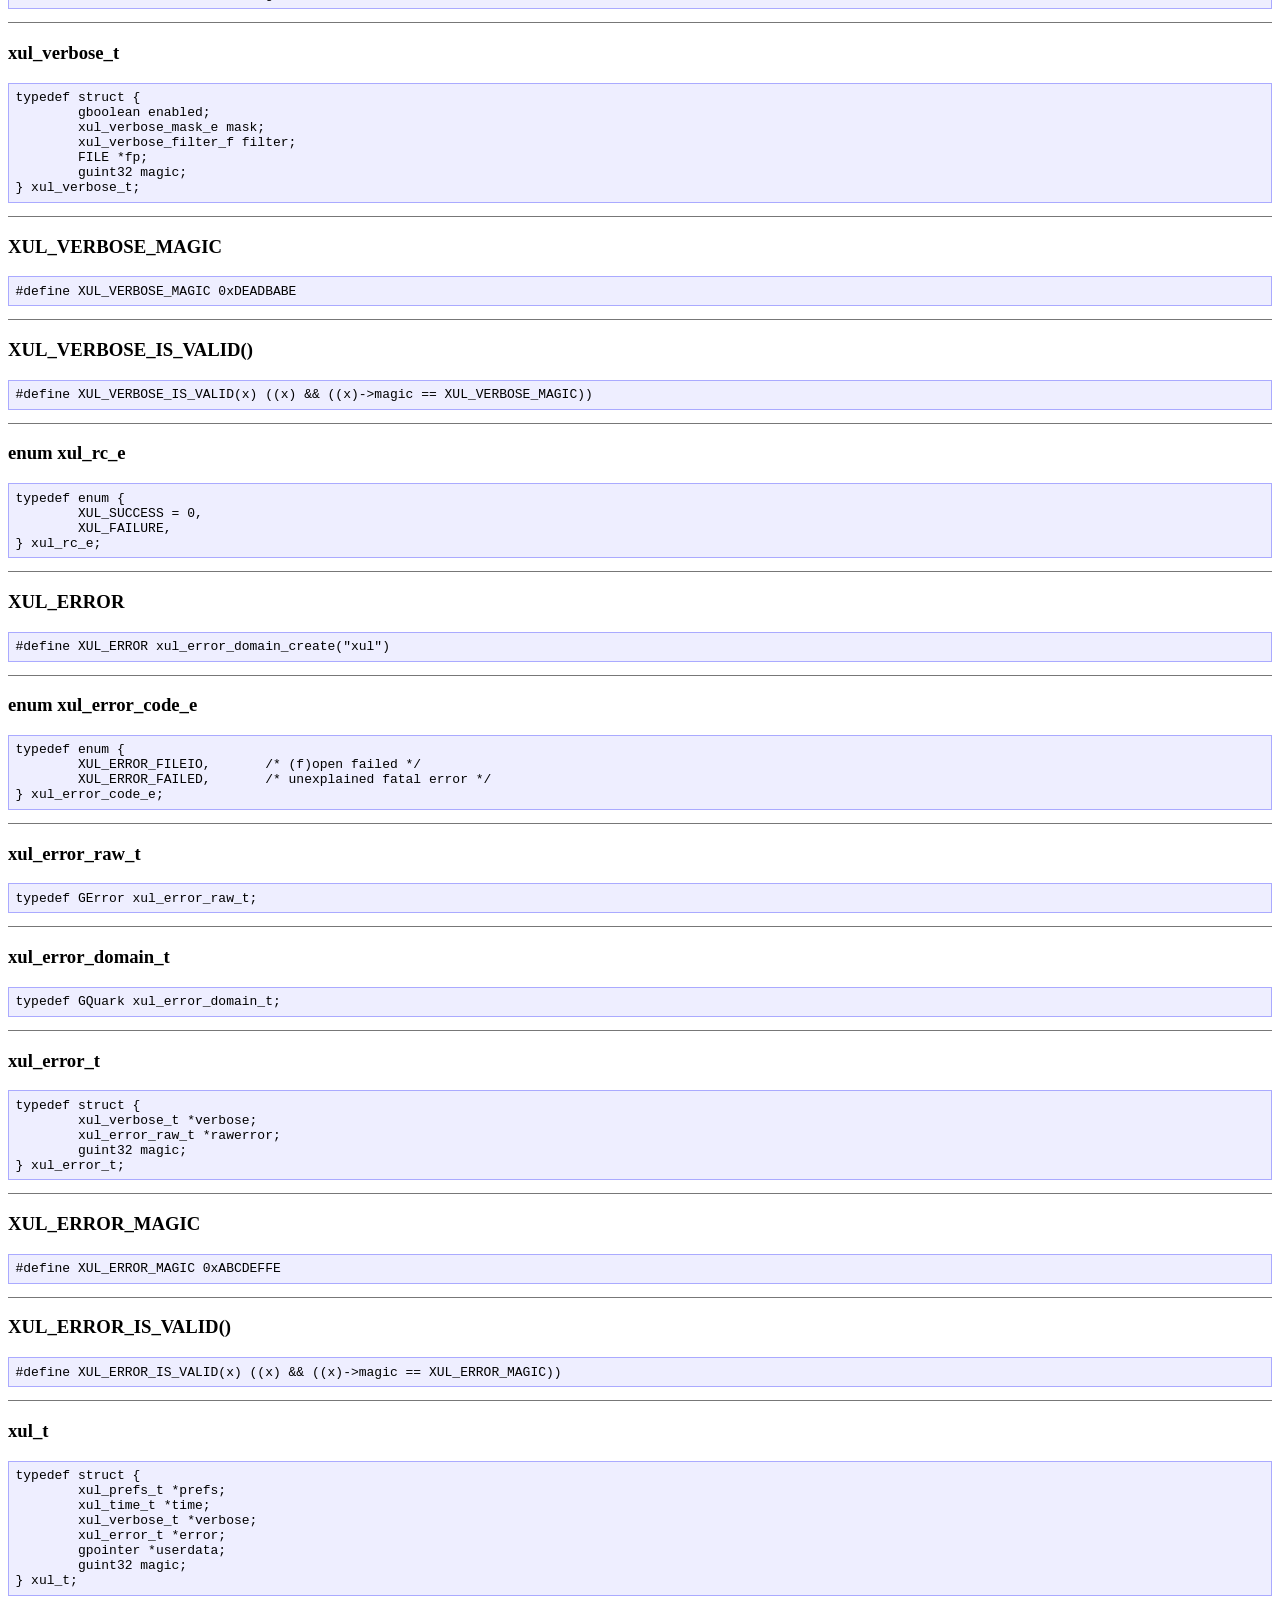
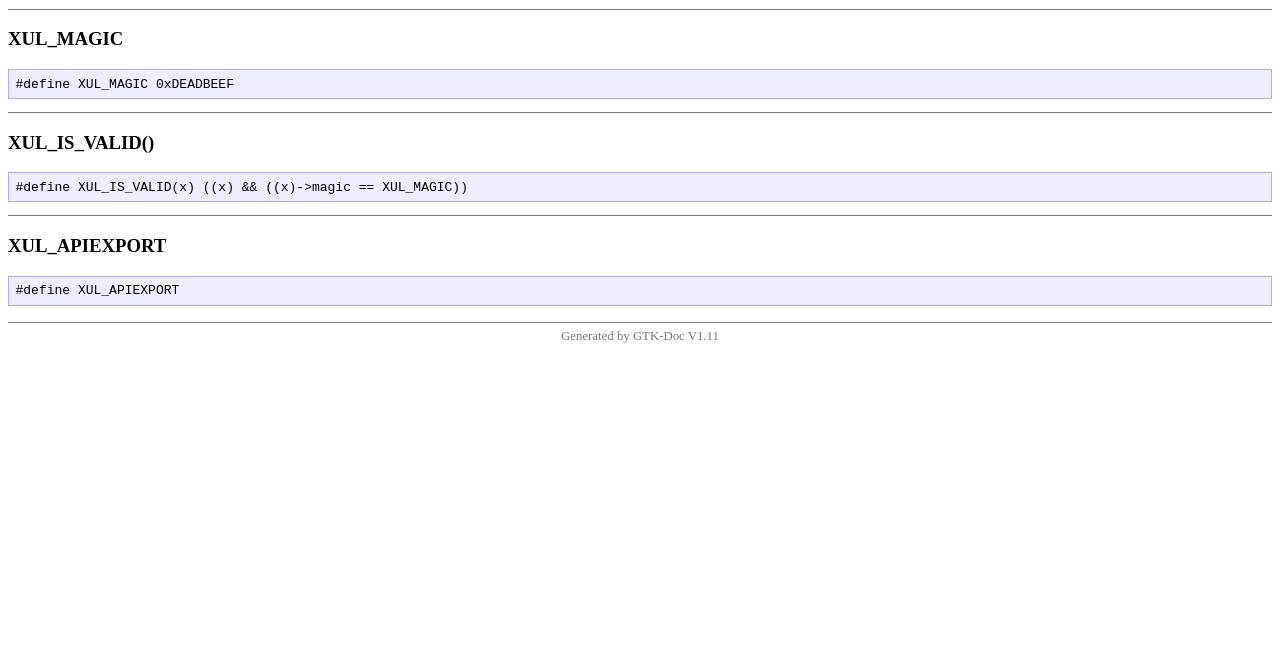
<file: docs/xul/xul-xul.html>
<!DOCTYPE html PUBLIC "-//W3C//DTD HTML 4.01 Transitional//EN">
<html>
<head>
<meta http-equiv="Content-Type" content="text/html; charset=UTF-8">
<title>xul</title>
<meta name="generator" content="DocBook XSL Stylesheets V1.75.1">
<link rel="home" href="index.html" title="xul Reference Manual">
<link rel="up" href="ch01.html" title="[Insert title here]">
<link rel="prev" href="ch01.html" title="[Insert title here]">
<link rel="next" href="xul-xerror.html" title="xerror">
<meta name="generator" content="GTK-Doc V1.11 (XML mode)">
<link rel="stylesheet" href="style.css" type="text/css">
<link rel="chapter" href="ch01.html" title="[Insert title here]">
<link rel="chapter" href="object-tree.html" title="Object Hierarchy">
<link rel="index" href="api-index-full.html" title="API Index">
</head>
<body bgcolor="white" text="black" link="#0000FF" vlink="#840084" alink="#0000FF">
<table class="navigation" id="top" width="100%" summary="Navigation header" cellpadding="2" cellspacing="2">
<tr valign="middle">
<td><a accesskey="p" href="ch01.html"><img src="left.png" width="24" height="24" border="0" alt="Prev"></a></td>
<td><a accesskey="u" href="ch01.html"><img src="up.png" width="24" height="24" border="0" alt="Up"></a></td>
<td><a accesskey="h" href="index.html"><img src="home.png" width="24" height="24" border="0" alt="Home"></a></td>
<th width="100%" align="center">xul Reference Manual</th>
<td><a accesskey="n" href="xul-xerror.html"><img src="right.png" width="24" height="24" border="0" alt="Next"></a></td>
</tr>
<tr><td colspan="5" class="shortcuts">
<a href="#xul-xul.synopsis" class="shortcut">Top</a>
                 | 
                <a href="#xul-xul.description" class="shortcut">Description</a>
</td></tr>
</table>
<div class="refentry" title="xul">
<a name="xul-xul"></a><div class="titlepage"></div>
<div class="refnamediv"><table width="100%"><tr>
<td valign="top">
<h2><span class="refentrytitle"><a name="xul-xul.top_of_page"></a>xul</span></h2>
<p>xul</p>
</td>
<td valign="top" align="right"></td>
</tr></table></div>
<div class="refsynopsisdiv" title="Synopsis">
<a name="xul-xul.synopsis"></a><h2>Synopsis</h2>
<pre class="synopsis">
                    <a
href="../xul/xul-xul.html#xul-prefs-t"
>xul_prefs_t</a>;
#define             <a
href="../xul/xul-xul.html#XUL-PREFS-MAGIC--CAPS"
>XUL_PREFS_MAGIC</a>
                    <a
href="../xul/xul-xul.html#xul-time-t"
>xul_time_t</a>;
#define             <a
href="../xul/xul-xul.html#XUL-TIME-MAGIC--CAPS"
>XUL_TIME_MAGIC</a>
enum                <a
href="../xul/xul-xul.html#xul-verbose-mask-e"
>xul_verbose_mask_e</a>;
#define             <a
href="../xul/xul-xul.html#xul-verbose-filter-f"
>xul_verbose_filter_f</a>
                    <a
href="../xul/xul-xul.html#xul-verbose-t"
>xul_verbose_t</a>;
#define             <a
href="../xul/xul-xul.html#XUL-VERBOSE-MAGIC--CAPS"
>XUL_VERBOSE_MAGIC</a>
#define             <a
href="../xul/xul-xul.html#XUL-VERBOSE-IS-VALID--CAPS"
>XUL_VERBOSE_IS_VALID</a>                (x)
enum                <a
href="../xul/xul-xul.html#xul-rc-e"
>xul_rc_e</a>;
#define             <a
href="../xul/xul-xul.html#XUL-ERROR--CAPS"
>XUL_ERROR</a>
enum                <a
href="../xul/xul-xul.html#xul-error-code-e"
>xul_error_code_e</a>;
typedef             <a
href="../xul/xul-xul.html#xul-error-raw-t"
>xul_error_raw_t</a>;
typedef             <a
href="../xul/xul-xul.html#xul-error-domain-t"
>xul_error_domain_t</a>;
                    <a
href="../xul/xul-xul.html#xul-error-t"
>xul_error_t</a>;
#define             <a
href="../xul/xul-xul.html#XUL-ERROR-MAGIC--CAPS"
>XUL_ERROR_MAGIC</a>
#define             <a
href="../xul/xul-xul.html#XUL-ERROR-IS-VALID--CAPS"
>XUL_ERROR_IS_VALID</a>                  (x)
                    <a
href="../xul/xul-xul.html#xul-t"
>xul_t</a>;
#define             <a
href="../xul/xul-xul.html#XUL-MAGIC--CAPS"
>XUL_MAGIC</a>
#define             <a
href="../xul/xul-xul.html#XUL-IS-VALID--CAPS"
>XUL_IS_VALID</a>                        (x)
#define             <a
href="../xul/xul-xul.html#XUL-APIEXPORT--CAPS"
>XUL_APIEXPORT</a>
</pre>
</div>
<div class="refsect1" title="Description">
<a name="xul-xul.description"></a><h2>Description</h2>
</div>
<div class="refsect1" title="Details">
<a name="xul-xul.details"></a><h2>Details</h2>
<div class="refsect2" title="xul_prefs_t">
<a name="xul-prefs-t"></a><h3>xul_prefs_t</h3>
<pre class="programlisting">typedef struct {
        GKeyFile *keyfile;
        guint32 magic;
} xul_prefs_t;
</pre>
</div>
<hr>
<div class="refsect2" title="XUL_PREFS_MAGIC">
<a name="XUL-PREFS-MAGIC--CAPS"></a><h3>XUL_PREFS_MAGIC</h3>
<pre class="programlisting">#define XUL_PREFS_MAGIC 0xBABEFACE
</pre>
</div>
<hr>
<div class="refsect2" title="xul_time_t">
<a name="xul-time-t"></a><h3>xul_time_t</h3>
<pre class="programlisting">typedef struct {
        GTimeVal tv;
        guint32 magic;
} xul_time_t;
</pre>
</div>
<hr>
<div class="refsect2" title="XUL_TIME_MAGIC">
<a name="XUL-TIME-MAGIC--CAPS"></a><h3>XUL_TIME_MAGIC</h3>
<pre class="programlisting">#define XUL_TIME_MAGIC 0xBEEFBABE
</pre>
</div>
<hr>
<div class="refsect2" title="enum xul_verbose_mask_e">
<a name="xul-verbose-mask-e"></a><h3>enum xul_verbose_mask_e</h3>
<pre class="programlisting">typedef enum {
        XUL_VERBOSE_MASK_0x0000 = G_LOG_LEVEL_DEBUG,
        XUL_VERBOSE_MASK_0x0001 = 1 &lt;&lt; (G_LOG_LEVEL_USER_SHIFT + 0x0000),
        XUL_VERBOSE_MASK_0x0002 = 1 &lt;&lt; (G_LOG_LEVEL_USER_SHIFT + 0x0001),
        XUL_VERBOSE_MASK_0x0004 = 1 &lt;&lt; (G_LOG_LEVEL_USER_SHIFT + 0x0002),
        XUL_VERBOSE_MASK_0x0008 = 1 &lt;&lt; (G_LOG_LEVEL_USER_SHIFT + 0x0003),
        XUL_VERBOSE_MASK_0x0010 = 1 &lt;&lt; (G_LOG_LEVEL_USER_SHIFT + 0x0004),
        XUL_VERBOSE_MASK_0x0020 = 1 &lt;&lt; (G_LOG_LEVEL_USER_SHIFT + 0x0005),
        XUL_VERBOSE_MASK_0x0040 = 1 &lt;&lt; (G_LOG_LEVEL_USER_SHIFT + 0x0006),
        XUL_VERBOSE_MASK_0x0080 = 1 &lt;&lt; (G_LOG_LEVEL_USER_SHIFT + 0x0007),
        XUL_VERBOSE_MASK_0x0100 = 1 &lt;&lt; (G_LOG_LEVEL_USER_SHIFT + 0x0008),
        XUL_VERBOSE_MASK_0x0200 = 1 &lt;&lt; (G_LOG_LEVEL_USER_SHIFT + 0x0009),
        XUL_VERBOSE_MASK_0x0400 = 1 &lt;&lt; (G_LOG_LEVEL_USER_SHIFT + 0x000A),
        XUL_VERBOSE_MASK_0x0800 = 1 &lt;&lt; (G_LOG_LEVEL_USER_SHIFT + 0x000B),
        XUL_VERBOSE_MASK_0x1000 = 1 &lt;&lt; (G_LOG_LEVEL_USER_SHIFT + 0x000C),
        XUL_VERBOSE_MASK_0x2000 = 1 &lt;&lt; (G_LOG_LEVEL_USER_SHIFT + 0x000D),
        XUL_VERBOSE_MASK_0x4000 = 1 &lt;&lt; (G_LOG_LEVEL_USER_SHIFT + 0x000E),
        XUL_VERBOSE_MASK_0x8000 = 1 &lt;&lt; (G_LOG_LEVEL_USER_SHIFT + 0x000F),
} xul_verbose_mask_e;
</pre>
</div>
<hr>
<div class="refsect2" title="xul_verbose_filter_f">
<a name="xul-verbose-filter-f"></a><h3>xul_verbose_filter_f</h3>
<pre class="programlisting">#define xul_verbose_filter_f GLogFunc
</pre>
</div>
<hr>
<div class="refsect2" title="xul_verbose_t">
<a name="xul-verbose-t"></a><h3>xul_verbose_t</h3>
<pre class="programlisting">typedef struct {
        gboolean enabled;
        xul_verbose_mask_e mask;
        xul_verbose_filter_f filter;
        FILE *fp;
        guint32 magic;
} xul_verbose_t;
</pre>
</div>
<hr>
<div class="refsect2" title="XUL_VERBOSE_MAGIC">
<a name="XUL-VERBOSE-MAGIC--CAPS"></a><h3>XUL_VERBOSE_MAGIC</h3>
<pre class="programlisting">#define XUL_VERBOSE_MAGIC 0xDEADBABE
</pre>
</div>
<hr>
<div class="refsect2" title="XUL_VERBOSE_IS_VALID()">
<a name="XUL-VERBOSE-IS-VALID--CAPS"></a><h3>XUL_VERBOSE_IS_VALID()</h3>
<pre class="programlisting">#define XUL_VERBOSE_IS_VALID(x) ((x) &amp;&amp; ((x)-&gt;magic == XUL_VERBOSE_MAGIC))
</pre>
</div>
<hr>
<div class="refsect2" title="enum xul_rc_e">
<a name="xul-rc-e"></a><h3>enum xul_rc_e</h3>
<pre class="programlisting">typedef enum {
        XUL_SUCCESS = 0,
        XUL_FAILURE,
} xul_rc_e;
</pre>
</div>
<hr>
<div class="refsect2" title="XUL_ERROR">
<a name="XUL-ERROR--CAPS"></a><h3>XUL_ERROR</h3>
<pre class="programlisting">#define XUL_ERROR xul_error_domain_create("xul")
</pre>
</div>
<hr>
<div class="refsect2" title="enum xul_error_code_e">
<a name="xul-error-code-e"></a><h3>enum xul_error_code_e</h3>
<pre class="programlisting">typedef enum {
        XUL_ERROR_FILEIO,       /* (f)open failed */
        XUL_ERROR_FAILED,       /* unexplained fatal error */
} xul_error_code_e;
</pre>
</div>
<hr>
<div class="refsect2" title="xul_error_raw_t">
<a name="xul-error-raw-t"></a><h3>xul_error_raw_t</h3>
<pre class="programlisting">typedef GError xul_error_raw_t;
</pre>
</div>
<hr>
<div class="refsect2" title="xul_error_domain_t">
<a name="xul-error-domain-t"></a><h3>xul_error_domain_t</h3>
<pre class="programlisting">typedef GQuark xul_error_domain_t;
</pre>
</div>
<hr>
<div class="refsect2" title="xul_error_t">
<a name="xul-error-t"></a><h3>xul_error_t</h3>
<pre class="programlisting">typedef struct {
        xul_verbose_t *verbose;
        xul_error_raw_t *rawerror;
        guint32 magic;
} xul_error_t;
</pre>
</div>
<hr>
<div class="refsect2" title="XUL_ERROR_MAGIC">
<a name="XUL-ERROR-MAGIC--CAPS"></a><h3>XUL_ERROR_MAGIC</h3>
<pre class="programlisting">#define XUL_ERROR_MAGIC 0xABCDEFFE
</pre>
</div>
<hr>
<div class="refsect2" title="XUL_ERROR_IS_VALID()">
<a name="XUL-ERROR-IS-VALID--CAPS"></a><h3>XUL_ERROR_IS_VALID()</h3>
<pre class="programlisting">#define XUL_ERROR_IS_VALID(x) ((x) &amp;&amp; ((x)-&gt;magic == XUL_ERROR_MAGIC))
</pre>
</div>
<hr>
<div class="refsect2" title="xul_t">
<a name="xul-t"></a><h3>xul_t</h3>
<pre class="programlisting">typedef struct {
        xul_prefs_t *prefs;
        xul_time_t *time;
        xul_verbose_t *verbose;
        xul_error_t *error;
        gpointer *userdata;
        guint32 magic;
} xul_t;
</pre>
</div>
<hr>
<div class="refsect2" title="XUL_MAGIC">
<a name="XUL-MAGIC--CAPS"></a><h3>XUL_MAGIC</h3>
<pre class="programlisting">#define XUL_MAGIC 0xDEADBEEF
</pre>
</div>
<hr>
<div class="refsect2" title="XUL_IS_VALID()">
<a name="XUL-IS-VALID--CAPS"></a><h3>XUL_IS_VALID()</h3>
<pre class="programlisting">#define XUL_IS_VALID(x) ((x) &amp;&amp; ((x)-&gt;magic == XUL_MAGIC))
</pre>
</div>
<hr>
<div class="refsect2" title="XUL_APIEXPORT">
<a name="XUL-APIEXPORT--CAPS"></a><h3>XUL_APIEXPORT</h3>
<pre class="programlisting">#define XUL_APIEXPORT
</pre>
</div>
</div>
</div>
<div class="footer">
<hr>
          Generated by GTK-Doc V1.11</div>
</body>
</html>
</file>
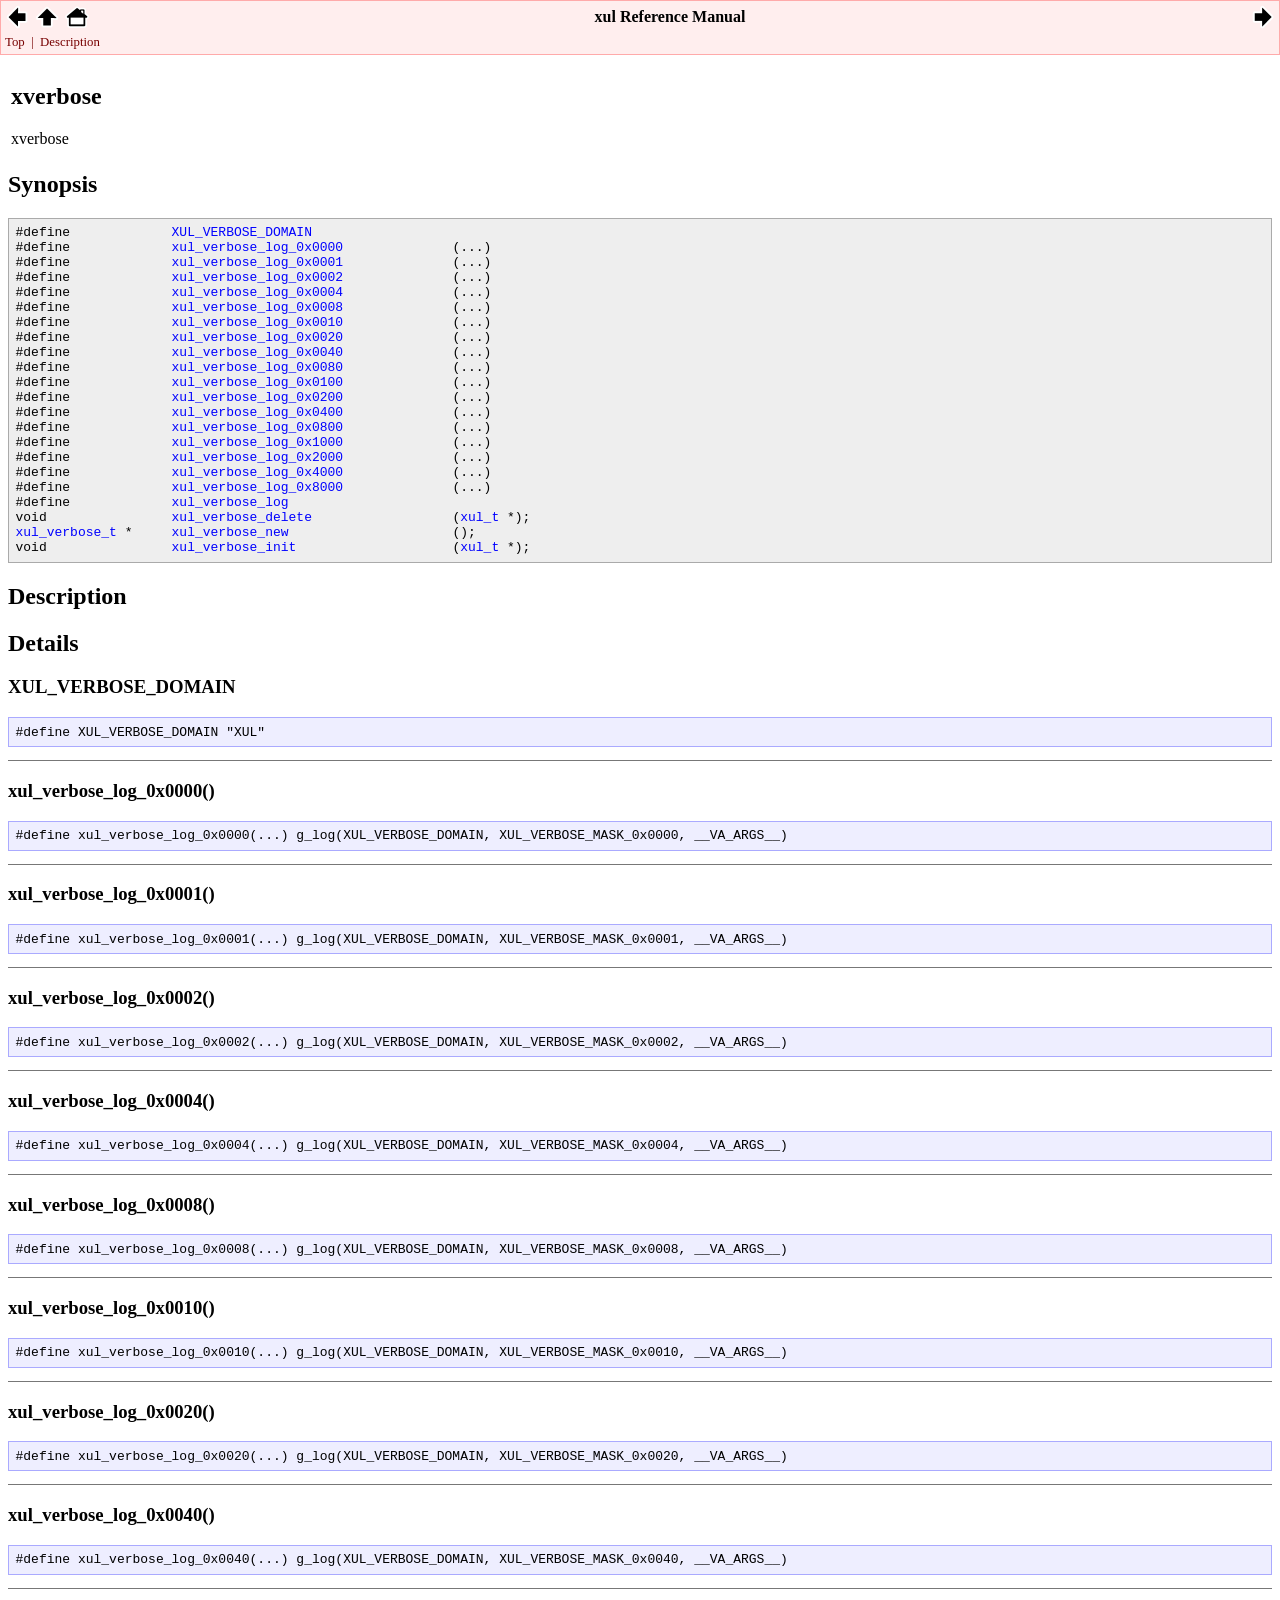
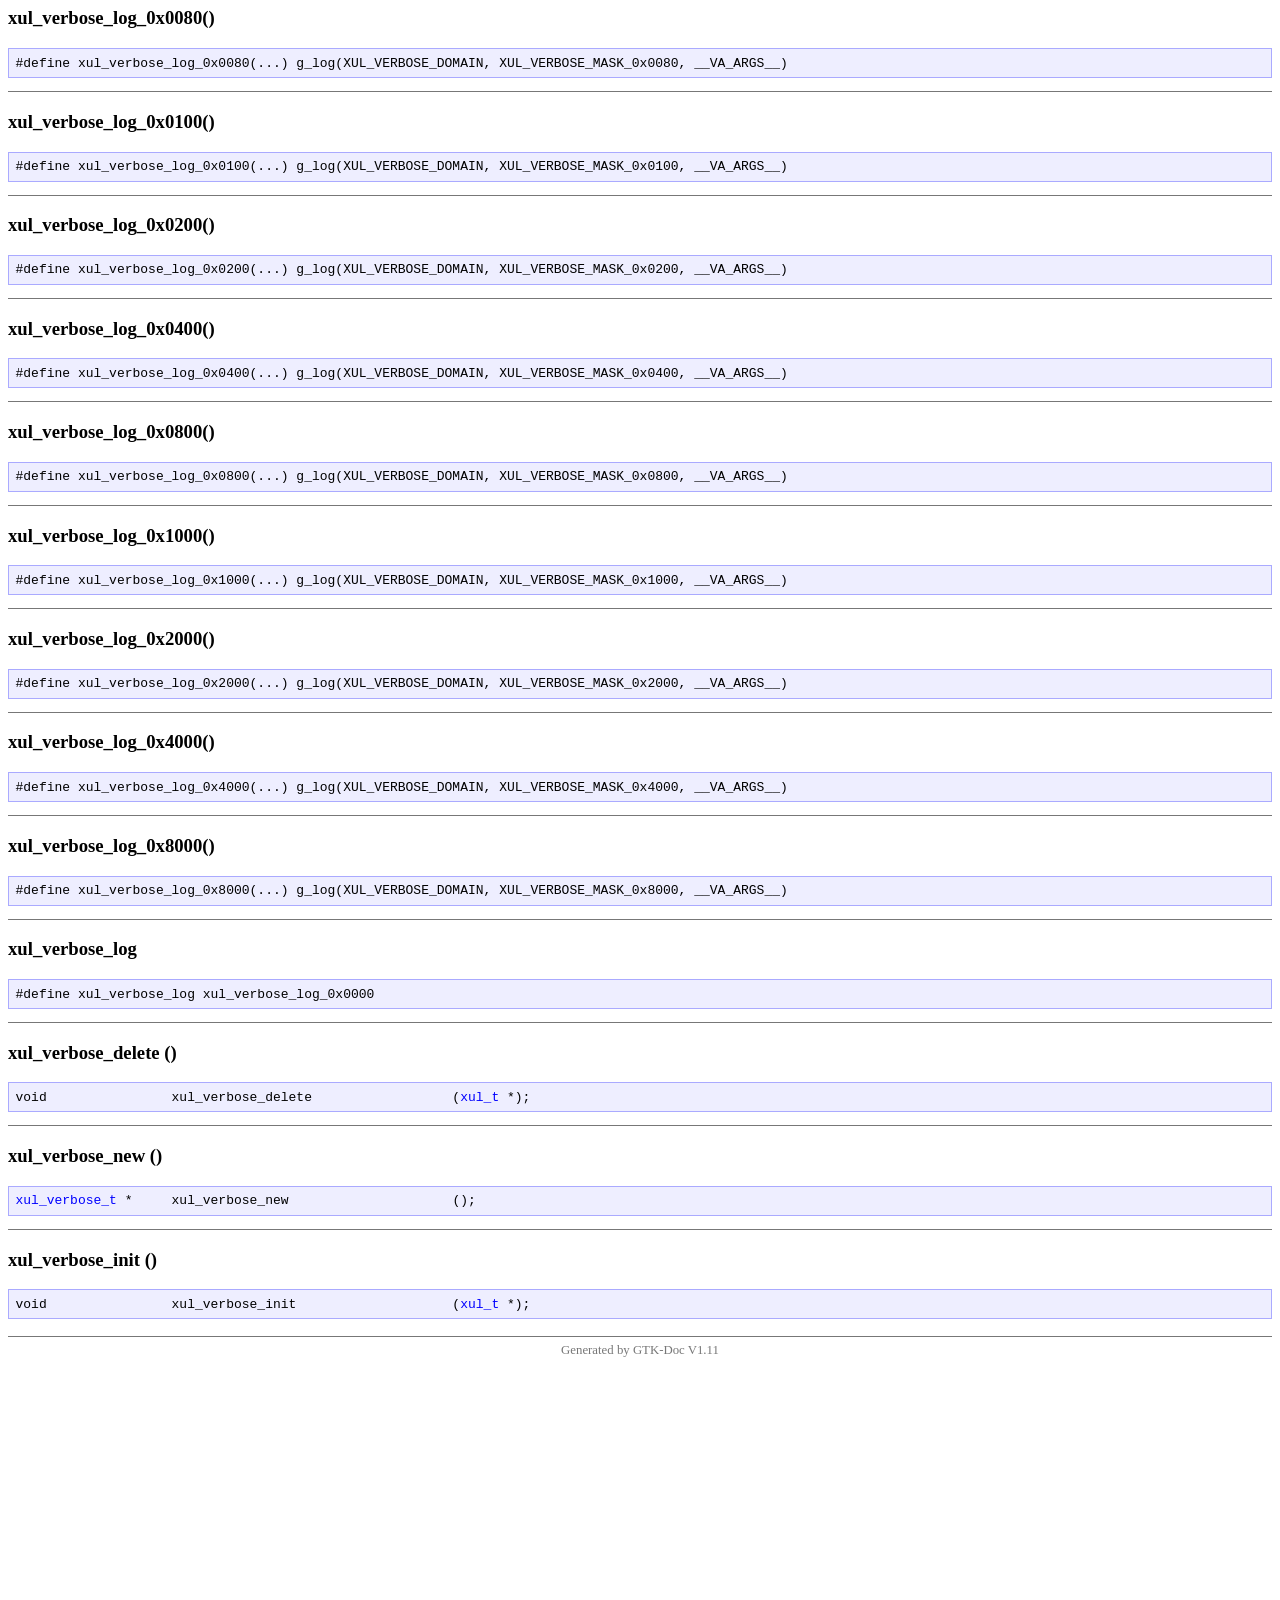
<file: docs/xul/xul-xverbose.html>
<!DOCTYPE html PUBLIC "-//W3C//DTD HTML 4.01 Transitional//EN">
<html>
<head>
<meta http-equiv="Content-Type" content="text/html; charset=UTF-8">
<title>xverbose</title>
<meta name="generator" content="DocBook XSL Stylesheets V1.75.1">
<link rel="home" href="index.html" title="xul Reference Manual">
<link rel="up" href="ch01.html" title="[Insert title here]">
<link rel="prev" href="xul-xerror.html" title="xerror">
<link rel="next" href="xul-xtime.html" title="xtime">
<meta name="generator" content="GTK-Doc V1.11 (XML mode)">
<link rel="stylesheet" href="style.css" type="text/css">
<link rel="chapter" href="ch01.html" title="[Insert title here]">
<link rel="chapter" href="object-tree.html" title="Object Hierarchy">
<link rel="index" href="api-index-full.html" title="API Index">
</head>
<body bgcolor="white" text="black" link="#0000FF" vlink="#840084" alink="#0000FF">
<table class="navigation" id="top" width="100%" summary="Navigation header" cellpadding="2" cellspacing="2">
<tr valign="middle">
<td><a accesskey="p" href="xul-xerror.html"><img src="left.png" width="24" height="24" border="0" alt="Prev"></a></td>
<td><a accesskey="u" href="ch01.html"><img src="up.png" width="24" height="24" border="0" alt="Up"></a></td>
<td><a accesskey="h" href="index.html"><img src="home.png" width="24" height="24" border="0" alt="Home"></a></td>
<th width="100%" align="center">xul Reference Manual</th>
<td><a accesskey="n" href="xul-xtime.html"><img src="right.png" width="24" height="24" border="0" alt="Next"></a></td>
</tr>
<tr><td colspan="5" class="shortcuts">
<a href="#xul-xverbose.synopsis" class="shortcut">Top</a>
                 | 
                <a href="#xul-xverbose.description" class="shortcut">Description</a>
</td></tr>
</table>
<div class="refentry" title="xverbose">
<a name="xul-xverbose"></a><div class="titlepage"></div>
<div class="refnamediv"><table width="100%"><tr>
<td valign="top">
<h2><span class="refentrytitle"><a name="xul-xverbose.top_of_page"></a>xverbose</span></h2>
<p>xverbose</p>
</td>
<td valign="top" align="right"></td>
</tr></table></div>
<div class="refsynopsisdiv" title="Synopsis">
<a name="xul-xverbose.synopsis"></a><h2>Synopsis</h2>
<pre class="synopsis">
#define             <a
href="../xul/xul-xverbose.html#XUL-VERBOSE-DOMAIN--CAPS"
>XUL_VERBOSE_DOMAIN</a>
#define             <a
href="../xul/xul-xverbose.html#xul-verbose-log-0x0000"
>xul_verbose_log_0x0000</a>              (...)
#define             <a
href="../xul/xul-xverbose.html#xul-verbose-log-0x0001"
>xul_verbose_log_0x0001</a>              (...)
#define             <a
href="../xul/xul-xverbose.html#xul-verbose-log-0x0002"
>xul_verbose_log_0x0002</a>              (...)
#define             <a
href="../xul/xul-xverbose.html#xul-verbose-log-0x0004"
>xul_verbose_log_0x0004</a>              (...)
#define             <a
href="../xul/xul-xverbose.html#xul-verbose-log-0x0008"
>xul_verbose_log_0x0008</a>              (...)
#define             <a
href="../xul/xul-xverbose.html#xul-verbose-log-0x0010"
>xul_verbose_log_0x0010</a>              (...)
#define             <a
href="../xul/xul-xverbose.html#xul-verbose-log-0x0020"
>xul_verbose_log_0x0020</a>              (...)
#define             <a
href="../xul/xul-xverbose.html#xul-verbose-log-0x0040"
>xul_verbose_log_0x0040</a>              (...)
#define             <a
href="../xul/xul-xverbose.html#xul-verbose-log-0x0080"
>xul_verbose_log_0x0080</a>              (...)
#define             <a
href="../xul/xul-xverbose.html#xul-verbose-log-0x0100"
>xul_verbose_log_0x0100</a>              (...)
#define             <a
href="../xul/xul-xverbose.html#xul-verbose-log-0x0200"
>xul_verbose_log_0x0200</a>              (...)
#define             <a
href="../xul/xul-xverbose.html#xul-verbose-log-0x0400"
>xul_verbose_log_0x0400</a>              (...)
#define             <a
href="../xul/xul-xverbose.html#xul-verbose-log-0x0800"
>xul_verbose_log_0x0800</a>              (...)
#define             <a
href="../xul/xul-xverbose.html#xul-verbose-log-0x1000"
>xul_verbose_log_0x1000</a>              (...)
#define             <a
href="../xul/xul-xverbose.html#xul-verbose-log-0x2000"
>xul_verbose_log_0x2000</a>              (...)
#define             <a
href="../xul/xul-xverbose.html#xul-verbose-log-0x4000"
>xul_verbose_log_0x4000</a>              (...)
#define             <a
href="../xul/xul-xverbose.html#xul-verbose-log-0x8000"
>xul_verbose_log_0x8000</a>              (...)
#define             <a
href="../xul/xul-xverbose.html#xul-verbose-log"
>xul_verbose_log</a>
void                <a
href="../xul/xul-xverbose.html#xul-verbose-delete"
>xul_verbose_delete</a>                  (<a
href="../xul/xul-xul.html#xul-t"
>xul_t</a> *);
<a
href="../xul/xul-xul.html#xul-verbose-t"
>xul_verbose_t</a> *     <a
href="../xul/xul-xverbose.html#xul-verbose-new"
>xul_verbose_new</a>                     ();
void                <a
href="../xul/xul-xverbose.html#xul-verbose-init"
>xul_verbose_init</a>                    (<a
href="../xul/xul-xul.html#xul-t"
>xul_t</a> *);
</pre>
</div>
<div class="refsect1" title="Description">
<a name="xul-xverbose.description"></a><h2>Description</h2>
</div>
<div class="refsect1" title="Details">
<a name="xul-xverbose.details"></a><h2>Details</h2>
<div class="refsect2" title="XUL_VERBOSE_DOMAIN">
<a name="XUL-VERBOSE-DOMAIN--CAPS"></a><h3>XUL_VERBOSE_DOMAIN</h3>
<pre class="programlisting">#define XUL_VERBOSE_DOMAIN "XUL"
</pre>
</div>
<hr>
<div class="refsect2" title="xul_verbose_log_0x0000()">
<a name="xul-verbose-log-0x0000"></a><h3>xul_verbose_log_0x0000()</h3>
<pre class="programlisting">#define xul_verbose_log_0x0000(...) g_log(XUL_VERBOSE_DOMAIN, XUL_VERBOSE_MASK_0x0000, __VA_ARGS__)
</pre>
</div>
<hr>
<div class="refsect2" title="xul_verbose_log_0x0001()">
<a name="xul-verbose-log-0x0001"></a><h3>xul_verbose_log_0x0001()</h3>
<pre class="programlisting">#define xul_verbose_log_0x0001(...) g_log(XUL_VERBOSE_DOMAIN, XUL_VERBOSE_MASK_0x0001, __VA_ARGS__)
</pre>
</div>
<hr>
<div class="refsect2" title="xul_verbose_log_0x0002()">
<a name="xul-verbose-log-0x0002"></a><h3>xul_verbose_log_0x0002()</h3>
<pre class="programlisting">#define xul_verbose_log_0x0002(...) g_log(XUL_VERBOSE_DOMAIN, XUL_VERBOSE_MASK_0x0002, __VA_ARGS__)
</pre>
</div>
<hr>
<div class="refsect2" title="xul_verbose_log_0x0004()">
<a name="xul-verbose-log-0x0004"></a><h3>xul_verbose_log_0x0004()</h3>
<pre class="programlisting">#define xul_verbose_log_0x0004(...) g_log(XUL_VERBOSE_DOMAIN, XUL_VERBOSE_MASK_0x0004, __VA_ARGS__)
</pre>
</div>
<hr>
<div class="refsect2" title="xul_verbose_log_0x0008()">
<a name="xul-verbose-log-0x0008"></a><h3>xul_verbose_log_0x0008()</h3>
<pre class="programlisting">#define xul_verbose_log_0x0008(...) g_log(XUL_VERBOSE_DOMAIN, XUL_VERBOSE_MASK_0x0008, __VA_ARGS__)
</pre>
</div>
<hr>
<div class="refsect2" title="xul_verbose_log_0x0010()">
<a name="xul-verbose-log-0x0010"></a><h3>xul_verbose_log_0x0010()</h3>
<pre class="programlisting">#define xul_verbose_log_0x0010(...) g_log(XUL_VERBOSE_DOMAIN, XUL_VERBOSE_MASK_0x0010, __VA_ARGS__)
</pre>
</div>
<hr>
<div class="refsect2" title="xul_verbose_log_0x0020()">
<a name="xul-verbose-log-0x0020"></a><h3>xul_verbose_log_0x0020()</h3>
<pre class="programlisting">#define xul_verbose_log_0x0020(...) g_log(XUL_VERBOSE_DOMAIN, XUL_VERBOSE_MASK_0x0020, __VA_ARGS__)
</pre>
</div>
<hr>
<div class="refsect2" title="xul_verbose_log_0x0040()">
<a name="xul-verbose-log-0x0040"></a><h3>xul_verbose_log_0x0040()</h3>
<pre class="programlisting">#define xul_verbose_log_0x0040(...) g_log(XUL_VERBOSE_DOMAIN, XUL_VERBOSE_MASK_0x0040, __VA_ARGS__)
</pre>
</div>
<hr>
<div class="refsect2" title="xul_verbose_log_0x0080()">
<a name="xul-verbose-log-0x0080"></a><h3>xul_verbose_log_0x0080()</h3>
<pre class="programlisting">#define xul_verbose_log_0x0080(...) g_log(XUL_VERBOSE_DOMAIN, XUL_VERBOSE_MASK_0x0080, __VA_ARGS__)
</pre>
</div>
<hr>
<div class="refsect2" title="xul_verbose_log_0x0100()">
<a name="xul-verbose-log-0x0100"></a><h3>xul_verbose_log_0x0100()</h3>
<pre class="programlisting">#define xul_verbose_log_0x0100(...) g_log(XUL_VERBOSE_DOMAIN, XUL_VERBOSE_MASK_0x0100, __VA_ARGS__)
</pre>
</div>
<hr>
<div class="refsect2" title="xul_verbose_log_0x0200()">
<a name="xul-verbose-log-0x0200"></a><h3>xul_verbose_log_0x0200()</h3>
<pre class="programlisting">#define xul_verbose_log_0x0200(...) g_log(XUL_VERBOSE_DOMAIN, XUL_VERBOSE_MASK_0x0200, __VA_ARGS__)
</pre>
</div>
<hr>
<div class="refsect2" title="xul_verbose_log_0x0400()">
<a name="xul-verbose-log-0x0400"></a><h3>xul_verbose_log_0x0400()</h3>
<pre class="programlisting">#define xul_verbose_log_0x0400(...) g_log(XUL_VERBOSE_DOMAIN, XUL_VERBOSE_MASK_0x0400, __VA_ARGS__)
</pre>
</div>
<hr>
<div class="refsect2" title="xul_verbose_log_0x0800()">
<a name="xul-verbose-log-0x0800"></a><h3>xul_verbose_log_0x0800()</h3>
<pre class="programlisting">#define xul_verbose_log_0x0800(...) g_log(XUL_VERBOSE_DOMAIN, XUL_VERBOSE_MASK_0x0800, __VA_ARGS__)
</pre>
</div>
<hr>
<div class="refsect2" title="xul_verbose_log_0x1000()">
<a name="xul-verbose-log-0x1000"></a><h3>xul_verbose_log_0x1000()</h3>
<pre class="programlisting">#define xul_verbose_log_0x1000(...) g_log(XUL_VERBOSE_DOMAIN, XUL_VERBOSE_MASK_0x1000, __VA_ARGS__)
</pre>
</div>
<hr>
<div class="refsect2" title="xul_verbose_log_0x2000()">
<a name="xul-verbose-log-0x2000"></a><h3>xul_verbose_log_0x2000()</h3>
<pre class="programlisting">#define xul_verbose_log_0x2000(...) g_log(XUL_VERBOSE_DOMAIN, XUL_VERBOSE_MASK_0x2000, __VA_ARGS__)
</pre>
</div>
<hr>
<div class="refsect2" title="xul_verbose_log_0x4000()">
<a name="xul-verbose-log-0x4000"></a><h3>xul_verbose_log_0x4000()</h3>
<pre class="programlisting">#define xul_verbose_log_0x4000(...) g_log(XUL_VERBOSE_DOMAIN, XUL_VERBOSE_MASK_0x4000, __VA_ARGS__)
</pre>
</div>
<hr>
<div class="refsect2" title="xul_verbose_log_0x8000()">
<a name="xul-verbose-log-0x8000"></a><h3>xul_verbose_log_0x8000()</h3>
<pre class="programlisting">#define xul_verbose_log_0x8000(...) g_log(XUL_VERBOSE_DOMAIN, XUL_VERBOSE_MASK_0x8000, __VA_ARGS__)
</pre>
</div>
<hr>
<div class="refsect2" title="xul_verbose_log">
<a name="xul-verbose-log"></a><h3>xul_verbose_log</h3>
<pre class="programlisting">#define xul_verbose_log xul_verbose_log_0x0000
</pre>
</div>
<hr>
<div class="refsect2" title="xul_verbose_delete ()">
<a name="xul-verbose-delete"></a><h3>xul_verbose_delete ()</h3>
<pre class="programlisting">void                xul_verbose_delete                  (<a
href="../xul/xul-xul.html#xul-t"
>xul_t</a> *);</pre>
</div>
<hr>
<div class="refsect2" title="xul_verbose_new ()">
<a name="xul-verbose-new"></a><h3>xul_verbose_new ()</h3>
<pre class="programlisting"><a
href="../xul/xul-xul.html#xul-verbose-t"
>xul_verbose_t</a> *     xul_verbose_new                     ();</pre>
</div>
<hr>
<div class="refsect2" title="xul_verbose_init ()">
<a name="xul-verbose-init"></a><h3>xul_verbose_init ()</h3>
<pre class="programlisting">void                xul_verbose_init                    (<a
href="../xul/xul-xul.html#xul-t"
>xul_t</a> *);</pre>
</div>
</div>
</div>
<div class="footer">
<hr>
          Generated by GTK-Doc V1.11</div>
</body>
</html>
</file>
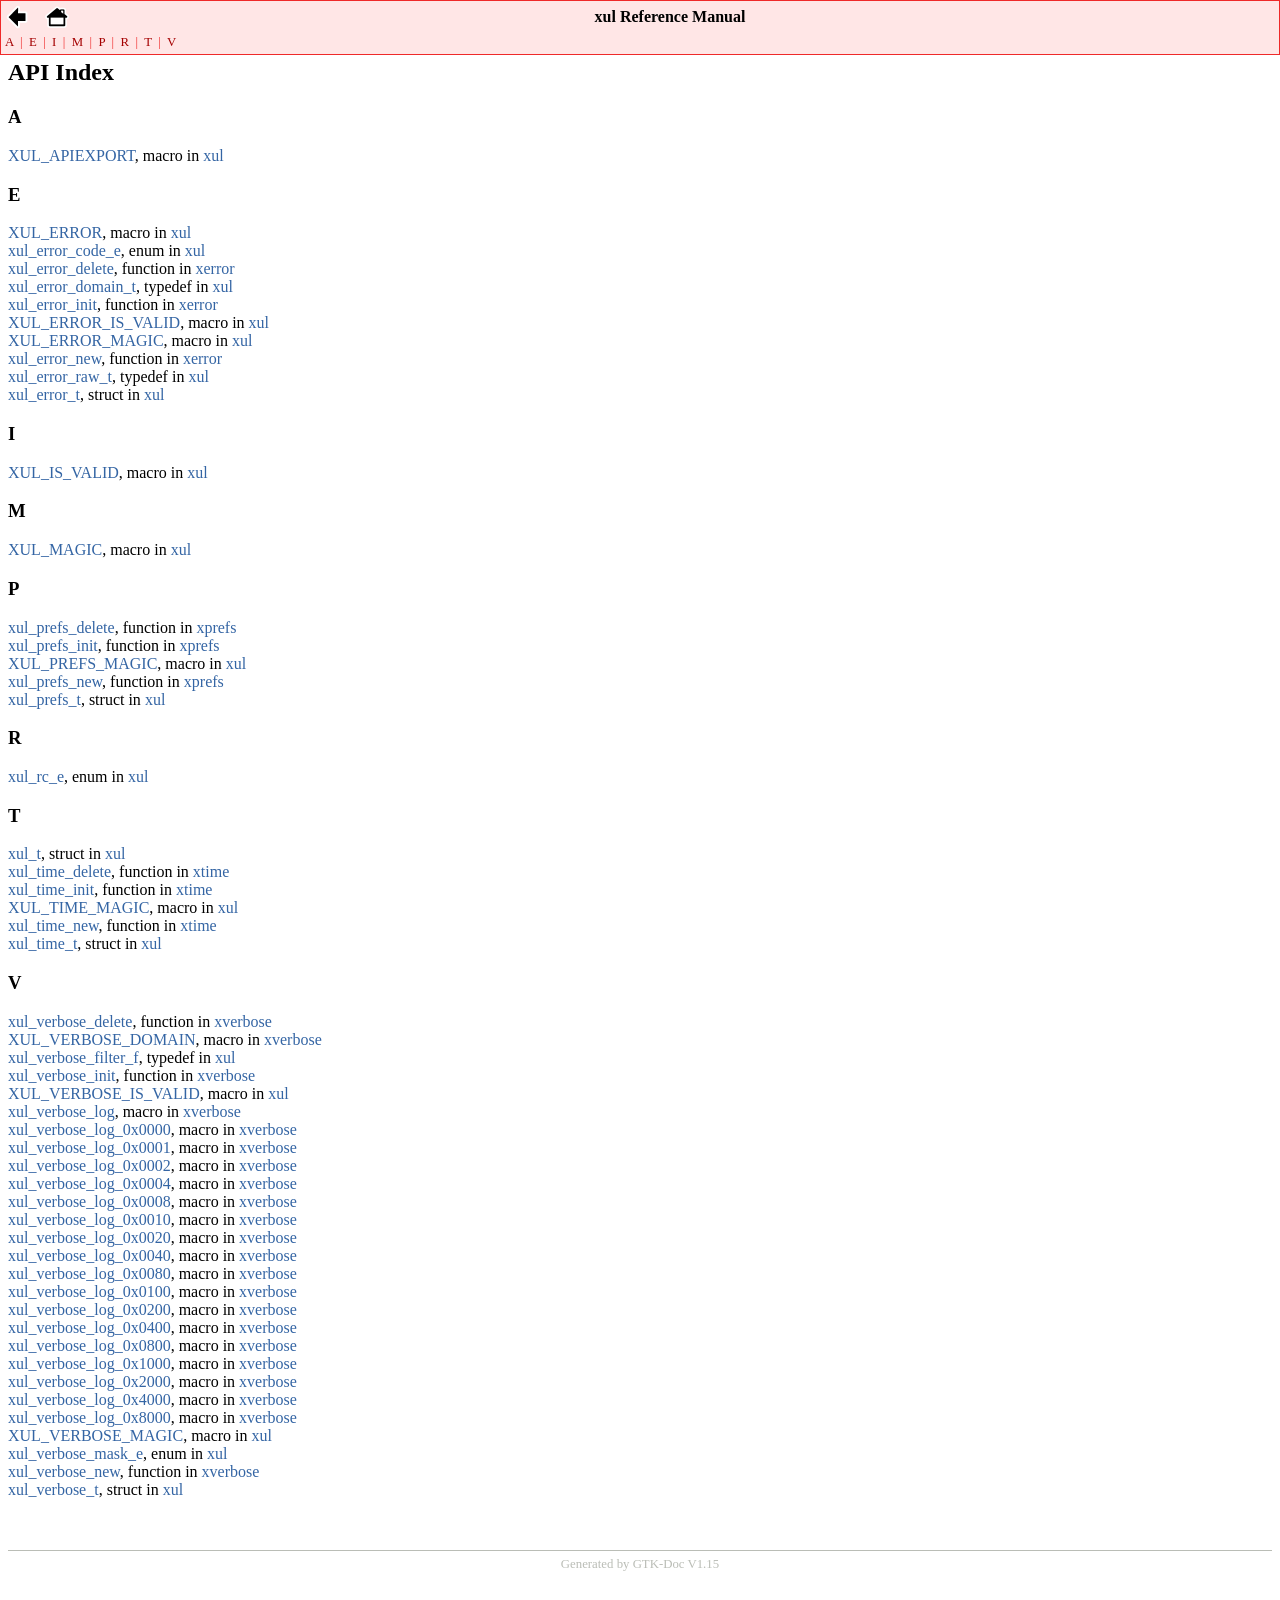
<file: docs/ref/xul/api-index-full.html>
<!DOCTYPE html PUBLIC "-//W3C//DTD HTML 4.01 Transitional//EN">
<html>
<head>
<meta http-equiv="Content-Type" content="text/html; charset=UTF-8">
<title>API Index</title>
<meta name="generator" content="DocBook XSL Stylesheets V1.75.2">
<link rel="home" href="index.html" title="xul Reference Manual">
<link rel="up" href="index.html" title="xul Reference Manual">
<link rel="prev" href="object-tree.html" title="Object Hierarchy">
<meta name="generator" content="GTK-Doc V1.15 (XML mode)">
<link rel="stylesheet" href="style.css" type="text/css">
</head>
<body bgcolor="white" text="black" link="#0000FF" vlink="#840084" alink="#0000FF">
<table class="navigation" id="top" width="100%" summary="Navigation header" cellpadding="2" cellspacing="2">
<tr valign="middle">
<td><a accesskey="p" href="object-tree.html"><img src="left.png" width="24" height="24" border="0" alt="Prev"></a></td>
<td> </td>
<td><a accesskey="h" href="index.html"><img src="home.png" width="24" height="24" border="0" alt="Home"></a></td>
<th width="100%" align="center">xul Reference Manual</th>
<td> </td>
</tr>
<tr><td colspan="5" class="shortcuts">
<a class="shortcut" href="#idxA">A</a>
                      | 
                   <a class="shortcut" href="#idxE">E</a>
                      | 
                   <a class="shortcut" href="#idxI">I</a>
                      | 
                   <a class="shortcut" href="#idxM">M</a>
                      | 
                   <a class="shortcut" href="#idxP">P</a>
                      | 
                   <a class="shortcut" href="#idxR">R</a>
                      | 
                   <a class="shortcut" href="#idxT">T</a>
                      | 
                   <a class="shortcut" href="#idxV">V</a>
</td></tr>
</table>
<div class="index" title="API Index">
<div class="titlepage"><div><div><h2 class="title">
<a name="api-index-full"></a>API Index</h2></div></div></div>
<a name="idx"></a><a name="idxA"></a><h3 class="title">A</h3>
<dt>
<a class="link" href="xul-xul.html#XUL-APIEXPORT:CAPS" title="XUL_APIEXPORT">XUL_APIEXPORT</a>, macro in <a class="link" href="xul-xul.html" title="xul">xul</a>
</dt>
<dd></dd>
<a name="idxE"></a><h3 class="title">E</h3>
<dt>
<a class="link" href="xul-xul.html#XUL-ERROR:CAPS" title="XUL_ERROR">XUL_ERROR</a>, macro in <a class="link" href="xul-xul.html" title="xul">xul</a>
</dt>
<dd></dd>
<dt>
<a class="link" href="xul-xul.html#xul-error-code-e" title="enum xul_error_code_e">xul_error_code_e</a>, enum in <a class="link" href="xul-xul.html" title="xul">xul</a>
</dt>
<dd></dd>
<dt>
<a class="link" href="xul-xerror.html#xul-error-delete" title="xul_error_delete ()">xul_error_delete</a>, function in <a class="link" href="xul-xerror.html" title="xerror">xerror</a>
</dt>
<dd></dd>
<dt>
<a class="link" href="xul-xul.html#xul-error-domain-t" title="xul_error_domain_t">xul_error_domain_t</a>, typedef in <a class="link" href="xul-xul.html" title="xul">xul</a>
</dt>
<dd></dd>
<dt>
<a class="link" href="xul-xerror.html#xul-error-init" title="xul_error_init ()">xul_error_init</a>, function in <a class="link" href="xul-xerror.html" title="xerror">xerror</a>
</dt>
<dd></dd>
<dt>
<a class="link" href="xul-xul.html#XUL-ERROR-IS-VALID:CAPS" title="XUL_ERROR_IS_VALID()">XUL_ERROR_IS_VALID</a>, macro in <a class="link" href="xul-xul.html" title="xul">xul</a>
</dt>
<dd></dd>
<dt>
<a class="link" href="xul-xul.html#XUL-ERROR-MAGIC:CAPS" title="XUL_ERROR_MAGIC">XUL_ERROR_MAGIC</a>, macro in <a class="link" href="xul-xul.html" title="xul">xul</a>
</dt>
<dd></dd>
<dt>
<a class="link" href="xul-xerror.html#xul-error-new" title="xul_error_new ()">xul_error_new</a>, function in <a class="link" href="xul-xerror.html" title="xerror">xerror</a>
</dt>
<dd></dd>
<dt>
<a class="link" href="xul-xul.html#xul-error-raw-t" title="xul_error_raw_t">xul_error_raw_t</a>, typedef in <a class="link" href="xul-xul.html" title="xul">xul</a>
</dt>
<dd></dd>
<dt>
<a class="link" href="xul-xul.html#xul-error-t" title="xul_error_t">xul_error_t</a>, struct in <a class="link" href="xul-xul.html" title="xul">xul</a>
</dt>
<dd></dd>
<a name="idxI"></a><h3 class="title">I</h3>
<dt>
<a class="link" href="xul-xul.html#XUL-IS-VALID:CAPS" title="XUL_IS_VALID()">XUL_IS_VALID</a>, macro in <a class="link" href="xul-xul.html" title="xul">xul</a>
</dt>
<dd></dd>
<a name="idxM"></a><h3 class="title">M</h3>
<dt>
<a class="link" href="xul-xul.html#XUL-MAGIC:CAPS" title="XUL_MAGIC">XUL_MAGIC</a>, macro in <a class="link" href="xul-xul.html" title="xul">xul</a>
</dt>
<dd></dd>
<a name="idxP"></a><h3 class="title">P</h3>
<dt>
<a class="link" href="xul-xprefs.html#xul-prefs-delete" title="xul_prefs_delete ()">xul_prefs_delete</a>, function in <a class="link" href="xul-xprefs.html" title="xprefs">xprefs</a>
</dt>
<dd></dd>
<dt>
<a class="link" href="xul-xprefs.html#xul-prefs-init" title="xul_prefs_init ()">xul_prefs_init</a>, function in <a class="link" href="xul-xprefs.html" title="xprefs">xprefs</a>
</dt>
<dd></dd>
<dt>
<a class="link" href="xul-xul.html#XUL-PREFS-MAGIC:CAPS" title="XUL_PREFS_MAGIC">XUL_PREFS_MAGIC</a>, macro in <a class="link" href="xul-xul.html" title="xul">xul</a>
</dt>
<dd></dd>
<dt>
<a class="link" href="xul-xprefs.html#xul-prefs-new" title="xul_prefs_new ()">xul_prefs_new</a>, function in <a class="link" href="xul-xprefs.html" title="xprefs">xprefs</a>
</dt>
<dd></dd>
<dt>
<a class="link" href="xul-xul.html#xul-prefs-t" title="xul_prefs_t">xul_prefs_t</a>, struct in <a class="link" href="xul-xul.html" title="xul">xul</a>
</dt>
<dd></dd>
<a name="idxR"></a><h3 class="title">R</h3>
<dt>
<a class="link" href="xul-xul.html#xul-rc-e" title="enum xul_rc_e">xul_rc_e</a>, enum in <a class="link" href="xul-xul.html" title="xul">xul</a>
</dt>
<dd></dd>
<a name="idxT"></a><h3 class="title">T</h3>
<dt>
<a class="link" href="xul-xul.html#xul-t" title="xul_t">xul_t</a>, struct in <a class="link" href="xul-xul.html" title="xul">xul</a>
</dt>
<dd></dd>
<dt>
<a class="link" href="xul-xtime.html#xul-time-delete" title="xul_time_delete ()">xul_time_delete</a>, function in <a class="link" href="xul-xtime.html" title="xtime">xtime</a>
</dt>
<dd></dd>
<dt>
<a class="link" href="xul-xtime.html#xul-time-init" title="xul_time_init ()">xul_time_init</a>, function in <a class="link" href="xul-xtime.html" title="xtime">xtime</a>
</dt>
<dd></dd>
<dt>
<a class="link" href="xul-xul.html#XUL-TIME-MAGIC:CAPS" title="XUL_TIME_MAGIC">XUL_TIME_MAGIC</a>, macro in <a class="link" href="xul-xul.html" title="xul">xul</a>
</dt>
<dd></dd>
<dt>
<a class="link" href="xul-xtime.html#xul-time-new" title="xul_time_new ()">xul_time_new</a>, function in <a class="link" href="xul-xtime.html" title="xtime">xtime</a>
</dt>
<dd></dd>
<dt>
<a class="link" href="xul-xul.html#xul-time-t" title="xul_time_t">xul_time_t</a>, struct in <a class="link" href="xul-xul.html" title="xul">xul</a>
</dt>
<dd></dd>
<a name="idxV"></a><h3 class="title">V</h3>
<dt>
<a class="link" href="xul-xverbose.html#xul-verbose-delete" title="xul_verbose_delete ()">xul_verbose_delete</a>, function in <a class="link" href="xul-xverbose.html" title="xverbose">xverbose</a>
</dt>
<dd></dd>
<dt>
<a class="link" href="xul-xverbose.html#XUL-VERBOSE-DOMAIN:CAPS" title="XUL_VERBOSE_DOMAIN">XUL_VERBOSE_DOMAIN</a>, macro in <a class="link" href="xul-xverbose.html" title="xverbose">xverbose</a>
</dt>
<dd></dd>
<dt>
<a class="link" href="xul-xul.html#xul-verbose-filter-f" title="xul_verbose_filter_f">xul_verbose_filter_f</a>, typedef in <a class="link" href="xul-xul.html" title="xul">xul</a>
</dt>
<dd></dd>
<dt>
<a class="link" href="xul-xverbose.html#xul-verbose-init" title="xul_verbose_init ()">xul_verbose_init</a>, function in <a class="link" href="xul-xverbose.html" title="xverbose">xverbose</a>
</dt>
<dd></dd>
<dt>
<a class="link" href="xul-xul.html#XUL-VERBOSE-IS-VALID:CAPS" title="XUL_VERBOSE_IS_VALID()">XUL_VERBOSE_IS_VALID</a>, macro in <a class="link" href="xul-xul.html" title="xul">xul</a>
</dt>
<dd></dd>
<dt>
<a class="link" href="xul-xverbose.html#xul-verbose-log" title="xul_verbose_log">xul_verbose_log</a>, macro in <a class="link" href="xul-xverbose.html" title="xverbose">xverbose</a>
</dt>
<dd></dd>
<dt>
<a class="link" href="xul-xverbose.html#xul-verbose-log-0x0000" title="xul_verbose_log_0x0000()">xul_verbose_log_0x0000</a>, macro in <a class="link" href="xul-xverbose.html" title="xverbose">xverbose</a>
</dt>
<dd></dd>
<dt>
<a class="link" href="xul-xverbose.html#xul-verbose-log-0x0001" title="xul_verbose_log_0x0001()">xul_verbose_log_0x0001</a>, macro in <a class="link" href="xul-xverbose.html" title="xverbose">xverbose</a>
</dt>
<dd></dd>
<dt>
<a class="link" href="xul-xverbose.html#xul-verbose-log-0x0002" title="xul_verbose_log_0x0002()">xul_verbose_log_0x0002</a>, macro in <a class="link" href="xul-xverbose.html" title="xverbose">xverbose</a>
</dt>
<dd></dd>
<dt>
<a class="link" href="xul-xverbose.html#xul-verbose-log-0x0004" title="xul_verbose_log_0x0004()">xul_verbose_log_0x0004</a>, macro in <a class="link" href="xul-xverbose.html" title="xverbose">xverbose</a>
</dt>
<dd></dd>
<dt>
<a class="link" href="xul-xverbose.html#xul-verbose-log-0x0008" title="xul_verbose_log_0x0008()">xul_verbose_log_0x0008</a>, macro in <a class="link" href="xul-xverbose.html" title="xverbose">xverbose</a>
</dt>
<dd></dd>
<dt>
<a class="link" href="xul-xverbose.html#xul-verbose-log-0x0010" title="xul_verbose_log_0x0010()">xul_verbose_log_0x0010</a>, macro in <a class="link" href="xul-xverbose.html" title="xverbose">xverbose</a>
</dt>
<dd></dd>
<dt>
<a class="link" href="xul-xverbose.html#xul-verbose-log-0x0020" title="xul_verbose_log_0x0020()">xul_verbose_log_0x0020</a>, macro in <a class="link" href="xul-xverbose.html" title="xverbose">xverbose</a>
</dt>
<dd></dd>
<dt>
<a class="link" href="xul-xverbose.html#xul-verbose-log-0x0040" title="xul_verbose_log_0x0040()">xul_verbose_log_0x0040</a>, macro in <a class="link" href="xul-xverbose.html" title="xverbose">xverbose</a>
</dt>
<dd></dd>
<dt>
<a class="link" href="xul-xverbose.html#xul-verbose-log-0x0080" title="xul_verbose_log_0x0080()">xul_verbose_log_0x0080</a>, macro in <a class="link" href="xul-xverbose.html" title="xverbose">xverbose</a>
</dt>
<dd></dd>
<dt>
<a class="link" href="xul-xverbose.html#xul-verbose-log-0x0100" title="xul_verbose_log_0x0100()">xul_verbose_log_0x0100</a>, macro in <a class="link" href="xul-xverbose.html" title="xverbose">xverbose</a>
</dt>
<dd></dd>
<dt>
<a class="link" href="xul-xverbose.html#xul-verbose-log-0x0200" title="xul_verbose_log_0x0200()">xul_verbose_log_0x0200</a>, macro in <a class="link" href="xul-xverbose.html" title="xverbose">xverbose</a>
</dt>
<dd></dd>
<dt>
<a class="link" href="xul-xverbose.html#xul-verbose-log-0x0400" title="xul_verbose_log_0x0400()">xul_verbose_log_0x0400</a>, macro in <a class="link" href="xul-xverbose.html" title="xverbose">xverbose</a>
</dt>
<dd></dd>
<dt>
<a class="link" href="xul-xverbose.html#xul-verbose-log-0x0800" title="xul_verbose_log_0x0800()">xul_verbose_log_0x0800</a>, macro in <a class="link" href="xul-xverbose.html" title="xverbose">xverbose</a>
</dt>
<dd></dd>
<dt>
<a class="link" href="xul-xverbose.html#xul-verbose-log-0x1000" title="xul_verbose_log_0x1000()">xul_verbose_log_0x1000</a>, macro in <a class="link" href="xul-xverbose.html" title="xverbose">xverbose</a>
</dt>
<dd></dd>
<dt>
<a class="link" href="xul-xverbose.html#xul-verbose-log-0x2000" title="xul_verbose_log_0x2000()">xul_verbose_log_0x2000</a>, macro in <a class="link" href="xul-xverbose.html" title="xverbose">xverbose</a>
</dt>
<dd></dd>
<dt>
<a class="link" href="xul-xverbose.html#xul-verbose-log-0x4000" title="xul_verbose_log_0x4000()">xul_verbose_log_0x4000</a>, macro in <a class="link" href="xul-xverbose.html" title="xverbose">xverbose</a>
</dt>
<dd></dd>
<dt>
<a class="link" href="xul-xverbose.html#xul-verbose-log-0x8000" title="xul_verbose_log_0x8000()">xul_verbose_log_0x8000</a>, macro in <a class="link" href="xul-xverbose.html" title="xverbose">xverbose</a>
</dt>
<dd></dd>
<dt>
<a class="link" href="xul-xul.html#XUL-VERBOSE-MAGIC:CAPS" title="XUL_VERBOSE_MAGIC">XUL_VERBOSE_MAGIC</a>, macro in <a class="link" href="xul-xul.html" title="xul">xul</a>
</dt>
<dd></dd>
<dt>
<a class="link" href="xul-xul.html#xul-verbose-mask-e" title="enum xul_verbose_mask_e">xul_verbose_mask_e</a>, enum in <a class="link" href="xul-xul.html" title="xul">xul</a>
</dt>
<dd></dd>
<dt>
<a class="link" href="xul-xverbose.html#xul-verbose-new" title="xul_verbose_new ()">xul_verbose_new</a>, function in <a class="link" href="xul-xverbose.html" title="xverbose">xverbose</a>
</dt>
<dd></dd>
<dt>
<a class="link" href="xul-xul.html#xul-verbose-t" title="xul_verbose_t">xul_verbose_t</a>, struct in <a class="link" href="xul-xul.html" title="xul">xul</a>
</dt>
<dd></dd>
</div>
<div class="footer">
<hr>
          Generated by GTK-Doc V1.15</div>
</body>
</html>
</file>
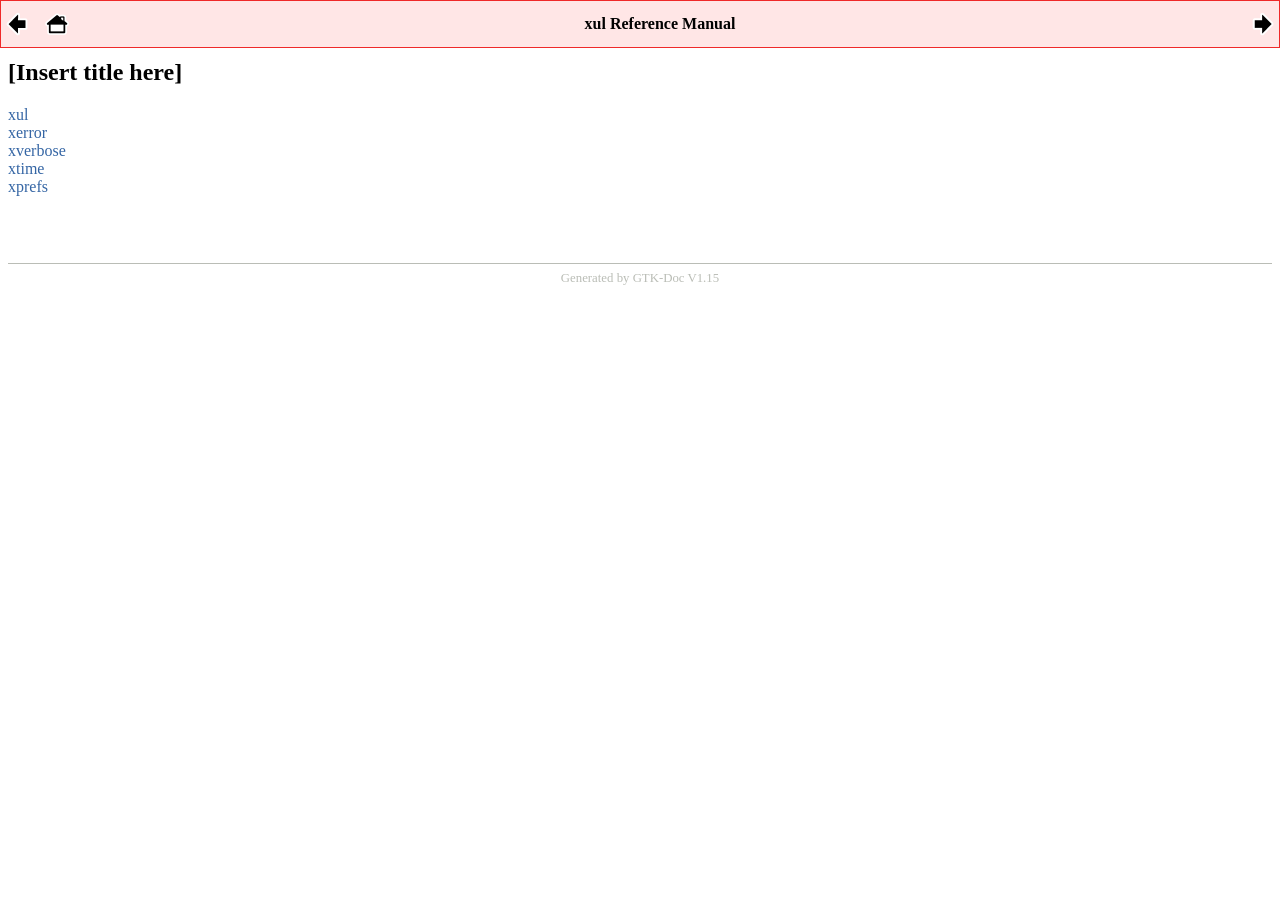
<file: docs/ref/xul/ch01.html>
<!DOCTYPE html PUBLIC "-//W3C//DTD HTML 4.01 Transitional//EN">
<html>
<head>
<meta http-equiv="Content-Type" content="text/html; charset=UTF-8">
<title>[Insert title here]</title>
<meta name="generator" content="DocBook XSL Stylesheets V1.75.2">
<link rel="home" href="index.html" title="xul Reference Manual">
<link rel="up" href="index.html" title="xul Reference Manual">
<link rel="prev" href="index.html" title="xul Reference Manual">
<link rel="next" href="xul-xul.html" title="xul">
<meta name="generator" content="GTK-Doc V1.15 (XML mode)">
<link rel="stylesheet" href="style.css" type="text/css">
</head>
<body bgcolor="white" text="black" link="#0000FF" vlink="#840084" alink="#0000FF">
<table class="navigation" id="top" width="100%" summary="Navigation header" cellpadding="2" cellspacing="2"><tr valign="middle">
<td><a accesskey="p" href="index.html"><img src="left.png" width="24" height="24" border="0" alt="Prev"></a></td>
<td> </td>
<td><a accesskey="h" href="index.html"><img src="home.png" width="24" height="24" border="0" alt="Home"></a></td>
<th width="100%" align="center">xul Reference Manual</th>
<td><a accesskey="n" href="xul-xul.html"><img src="right.png" width="24" height="24" border="0" alt="Next"></a></td>
</tr></table>
<div class="chapter" title="[Insert title here]">
<div class="titlepage"><div><div><h2 class="title">
<a name="id402133"></a>[Insert title here]</h2></div></div></div>
<div class="toc"><dl>
<dt>
<span class="refentrytitle"><a href="xul-xul.html">xul</a></span><span class="refpurpose"></span>
</dt>
<dt>
<span class="refentrytitle"><a href="xul-xerror.html">xerror</a></span><span class="refpurpose"></span>
</dt>
<dt>
<span class="refentrytitle"><a href="xul-xverbose.html">xverbose</a></span><span class="refpurpose"></span>
</dt>
<dt>
<span class="refentrytitle"><a href="xul-xtime.html">xtime</a></span><span class="refpurpose"></span>
</dt>
<dt>
<span class="refentrytitle"><a href="xul-xprefs.html">xprefs</a></span><span class="refpurpose"></span>
</dt>
</dl></div>
</div>
<div class="footer">
<hr>
          Generated by GTK-Doc V1.15</div>
</body>
</html>
</file>
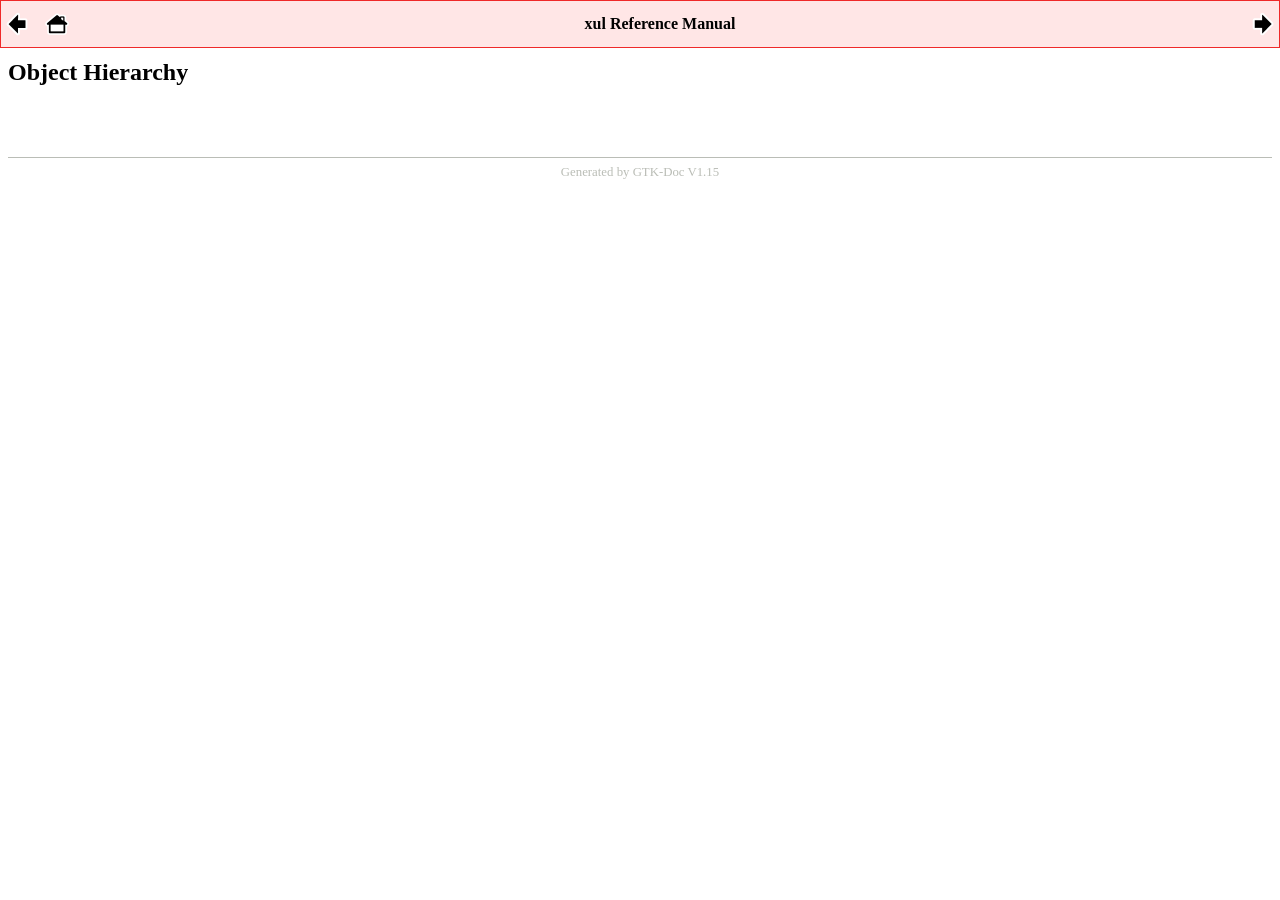
<file: docs/ref/xul/object-tree.html>
<!DOCTYPE html PUBLIC "-//W3C//DTD HTML 4.01 Transitional//EN">
<html>
<head>
<meta http-equiv="Content-Type" content="text/html; charset=UTF-8">
<title>Object Hierarchy</title>
<meta name="generator" content="DocBook XSL Stylesheets V1.75.2">
<link rel="home" href="index.html" title="xul Reference Manual">
<link rel="up" href="index.html" title="xul Reference Manual">
<link rel="prev" href="xul-xprefs.html" title="xprefs">
<link rel="next" href="api-index-full.html" title="API Index">
<meta name="generator" content="GTK-Doc V1.15 (XML mode)">
<link rel="stylesheet" href="style.css" type="text/css">
</head>
<body bgcolor="white" text="black" link="#0000FF" vlink="#840084" alink="#0000FF">
<table class="navigation" id="top" width="100%" summary="Navigation header" cellpadding="2" cellspacing="2"><tr valign="middle">
<td><a accesskey="p" href="xul-xprefs.html"><img src="left.png" width="24" height="24" border="0" alt="Prev"></a></td>
<td> </td>
<td><a accesskey="h" href="index.html"><img src="home.png" width="24" height="24" border="0" alt="Home"></a></td>
<th width="100%" align="center">xul Reference Manual</th>
<td><a accesskey="n" href="api-index-full.html"><img src="right.png" width="24" height="24" border="0" alt="Next"></a></td>
</tr></table>
<div class="chapter" title="Object Hierarchy">
<div class="titlepage"><div><div><h2 class="title">
<a name="object-tree"></a>Object Hierarchy</h2></div></div></div>
<pre class="screen">
</pre>
</div>
<div class="footer">
<hr>
          Generated by GTK-Doc V1.15</div>
</body>
</html>
</file>
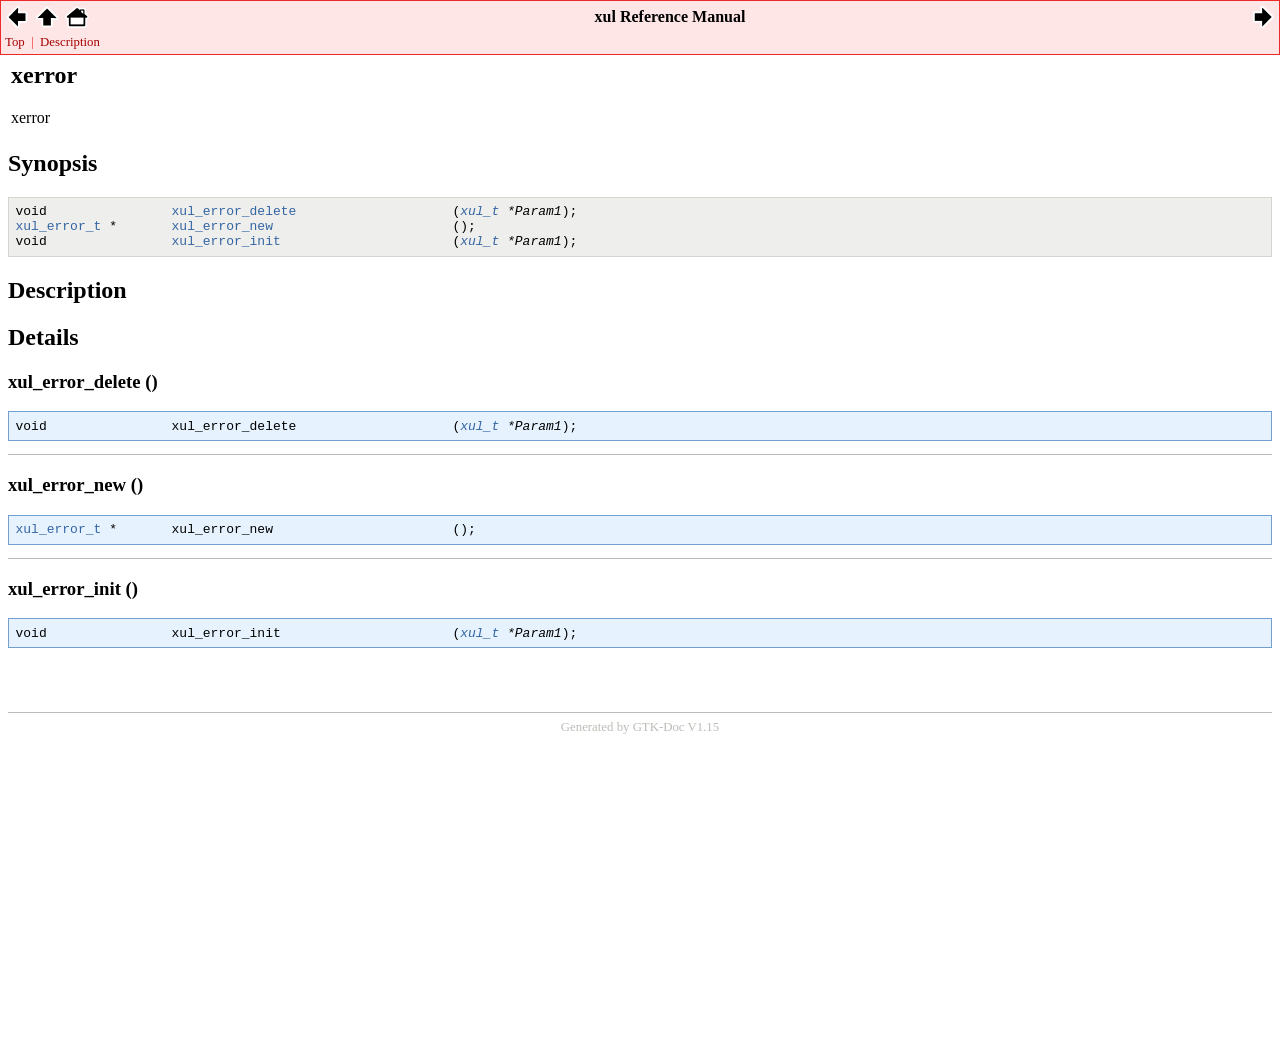
<file: docs/ref/xul/xul-xerror.html>
<!DOCTYPE html PUBLIC "-//W3C//DTD HTML 4.01 Transitional//EN">
<html>
<head>
<meta http-equiv="Content-Type" content="text/html; charset=UTF-8">
<title>xerror</title>
<meta name="generator" content="DocBook XSL Stylesheets V1.75.2">
<link rel="home" href="index.html" title="xul Reference Manual">
<link rel="up" href="ch01.html" title="[Insert title here]">
<link rel="prev" href="xul-xul.html" title="xul">
<link rel="next" href="xul-xverbose.html" title="xverbose">
<meta name="generator" content="GTK-Doc V1.15 (XML mode)">
<link rel="stylesheet" href="style.css" type="text/css">
</head>
<body bgcolor="white" text="black" link="#0000FF" vlink="#840084" alink="#0000FF">
<table class="navigation" id="top" width="100%" summary="Navigation header" cellpadding="2" cellspacing="2">
<tr valign="middle">
<td><a accesskey="p" href="xul-xul.html"><img src="left.png" width="24" height="24" border="0" alt="Prev"></a></td>
<td><a accesskey="u" href="ch01.html"><img src="up.png" width="24" height="24" border="0" alt="Up"></a></td>
<td><a accesskey="h" href="index.html"><img src="home.png" width="24" height="24" border="0" alt="Home"></a></td>
<th width="100%" align="center">xul Reference Manual</th>
<td><a accesskey="n" href="xul-xverbose.html"><img src="right.png" width="24" height="24" border="0" alt="Next"></a></td>
</tr>
<tr><td colspan="5" class="shortcuts">
<a href="#xul-xerror.synopsis" class="shortcut">Top</a>
                   | 
                  <a href="#xul-xerror.description" class="shortcut">Description</a>
</td></tr>
</table>
<div class="refentry" title="xerror">
<a name="xul-xerror"></a><div class="titlepage"></div>
<div class="refnamediv"><table width="100%"><tr>
<td valign="top">
<h2><span class="refentrytitle"><a name="xul-xerror.top_of_page"></a>xerror</span></h2>
<p>xerror</p>
</td>
<td valign="top" align="right"></td>
</tr></table></div>
<div class="refsynopsisdiv" title="Synopsis">
<a name="xul-xerror.synopsis"></a><h2>Synopsis</h2>
<pre class="synopsis"><span class="returnvalue">void</span>                <a class="link" href="xul-xerror.html#xul-error-delete" title="xul_error_delete ()">xul_error_delete</a>                    (<em class="parameter"><code><a class="link" href="xul-xul.html#xul-t" title="xul_t"><span class="type">xul_t</span></a> *Param1</code></em>);
<a class="link" href="xul-xul.html#xul-error-t" title="xul_error_t"><span class="returnvalue">xul_error_t</span></a> *       <a class="link" href="xul-xerror.html#xul-error-new" title="xul_error_new ()">xul_error_new</a>                       ();
<span class="returnvalue">void</span>                <a class="link" href="xul-xerror.html#xul-error-init" title="xul_error_init ()">xul_error_init</a>                      (<em class="parameter"><code><a class="link" href="xul-xul.html#xul-t" title="xul_t"><span class="type">xul_t</span></a> *Param1</code></em>);
</pre>
</div>
<div class="refsect1" title="Description">
<a name="xul-xerror.description"></a><h2>Description</h2>
</div>
<div class="refsect1" title="Details">
<a name="xul-xerror.details"></a><h2>Details</h2>
<div class="refsect2" title="xul_error_delete ()">
<a name="xul-error-delete"></a><h3>xul_error_delete ()</h3>
<pre class="programlisting"><span class="returnvalue">void</span>                xul_error_delete                    (<em class="parameter"><code><a class="link" href="xul-xul.html#xul-t" title="xul_t"><span class="type">xul_t</span></a> *Param1</code></em>);</pre>
</div>
<hr>
<div class="refsect2" title="xul_error_new ()">
<a name="xul-error-new"></a><h3>xul_error_new ()</h3>
<pre class="programlisting"><a class="link" href="xul-xul.html#xul-error-t" title="xul_error_t"><span class="returnvalue">xul_error_t</span></a> *       xul_error_new                       ();</pre>
</div>
<hr>
<div class="refsect2" title="xul_error_init ()">
<a name="xul-error-init"></a><h3>xul_error_init ()</h3>
<pre class="programlisting"><span class="returnvalue">void</span>                xul_error_init                      (<em class="parameter"><code><a class="link" href="xul-xul.html#xul-t" title="xul_t"><span class="type">xul_t</span></a> *Param1</code></em>);</pre>
</div>
</div>
</div>
<div class="footer">
<hr>
          Generated by GTK-Doc V1.15</div>
</body>
</html>
</file>
<file: docs/xul/style.css>
.synopsis, .classsynopsis
{
  background: #eeeeee;
  border: solid 1px #aaaaaa;
  padding: 0.5em;
}
.programlisting
{
  background: #eeeeff;
  border: solid 1px #aaaaff;
  padding: 0.5em;
}
.variablelist
{
  padding: 4px;
  margin-left: 3em;
}
.variablelist td:first-child
{
  vertical-align: top;
}

/* this is needed so that the local anchors are displayed below the naviagtion */
@media screen {
  sup a.footnote
  {
    position: relative;
    top: 0em ! important;
  }
  div.refnamediv a[name], div.refsect1 a[name]
  {
    position: relative;
    top: -4.5em;
  }
  table.navigation#top
  {
    background: #ffeeee;
    border: solid 1px #ffaaaa;
    margin-top: 0;
    margin-bottom: 0;
    position: fixed;
    top: 0;
    left: 0;
    height: 2em;
    z-index: 1;
  }
  .navigation a
  {
    color: #770000;
  }
  .navigation a:visited
  {
    color: #550000;
  }
  td.shortcuts
  {
    color: #770000;
    font-size: 80%;
    white-space: nowrap;
  }
  div.refentry, div.chapter, div.reference, div.part, div.book, div.glossary, div.sect1, div.appendix, div.preface
  {
    position: relative;
    top: 3em;
    z-index: 0;
  }
  div.glossary, div.index
  {
    position: relative;
    top: 2em;
    z-index: 0;
  }
  div.refnamediv
  {
    margin-top: 2em;
  }
  body
  {
    padding-bottom: 20em;
  }
}
@media print {
  table.navigation {
    visibility: collapse;
    display: none;
  }
  div.titlepage table.navigation {
    visibility: visible;
    display: table;
    background: #ffeeee;
    border: solid 1px #ffaaaa;
    margin-top: 0;
    margin-bottom: 0;
    top: 0;
    left: 0;
    height: 2em;
  }
}

.navigation .title
{
  font-size: 200%;
}


div.gallery-float
{
  float: left;
  padding: 10px;
}
div.gallery-float img
{
  border-style: none;
}
div.gallery-spacer
{
  clear: both;
}
a
{
  text-decoration: none;
}
a:hover
{
  text-decoration: underline;
  color: #FF0000;
}

div.table table
{
  border-collapse: collapse;
  border-spacing: 0px;
  border-style: solid;
  border-color: #777777;
  border-width: 1px;
}

div.table table td, div.table table th
{
  border-style: solid;
  border-color: #777777;
  border-width: 1px;
  padding: 3px;
  vertical-align: top;
}

div.table table th
{
  background-color: #eeeeee;
}

hr
{
  color: #777777;
  background: #777777;
  border: 0;
  height: 1px;
  clear: both;
}

.footer
{
  padding-top: 3.5em;
  color: #777777;
  text-align: center;
  font-size: 80%;
}
</file>
<file: docs/ref/xul/style.css>
.synopsis, .classsynopsis
{
  /* tango:aluminium 1/2 */
  background: #eeeeec;
  border: solid 1px #d3d7cf;
  padding: 0.5em;
}
.programlisting
{
  /* tango:sky blue 0/1 */
  background: #e6f3ff;
  border: solid 1px #729fcf;
  padding: 0.5em;
}
.variablelist
{
  padding: 4px;
  margin-left: 3em;
}
.variablelist td:first-child
{
  vertical-align: top;
}

@media screen {
  sup a.footnote
  {
    position: relative;
    top: 0em ! important;
    
  }
  /* this is needed so that the local anchors are displayed below the naviagtion */
  div.footnote a[name], div.refnamediv a[name], div.refsect1 a[name], div.refsect2 a[name], div.index a[name], div.glossary a[name], div.sect1 a[name]
  {
    position: relative;
    padding-top:4.5em;
  }
  /* this seems to be a bug in the xsl style sheets when generating indexes */
  div.index div.index
  {
    top: 0em;
  }
  /* make space for the fixed navigation bar and add space at the bottom so that
   * link targets appear somewhat close to top
   */
  body
  {
    padding-top: 3.2em;
    padding-bottom: 20em;
  }
  /* style and size the navigation bar */
  table.navigation#top
  {
    position: fixed;
    /* tango:scarlet red 0/1 */
    background: #ffe6e6;
    border: solid 1px #ef2929;
    margin-top: 0;
    margin-bottom: 0;
    top: 0;
    left: 0;
    height: 3em;
    z-index: 10;
  }
  .navigation a, .navigation a:visited
  {
    /* tango:scarlet red 3 */
    color: #a40000;
  }
  .navigation a:hover
  {
    /* tango:scarlet red 1 */
    color: #ef2929;
  }
  td.shortcuts
  {
    /* tango:scarlet red 1 */
    color: #ef2929;
    font-size: 80%;
    white-space: nowrap;
  }
}
@media print {
  table.navigation {
    visibility: collapse;
    display: none;
  }
  div.titlepage table.navigation {
    visibility: visible;
    display: table;
    /* tango:scarlet red 0/1 */
    background: #ffe6e6;
    border: solid 1px #ef2929;
    margin-top: 0;
    margin-bottom: 0;
    top: 0;
    left: 0;
    height: 3em;
  }
}

.navigation .title
{
  font-size: 200%;
}

div.gallery-float
{
  float: left;
  padding: 10px;
}
div.gallery-float img
{
  border-style: none;
}
div.gallery-spacer
{
  clear: both;
}

a, a:visited
{
  text-decoration: none;
  /* tango:sky blue 2 */
  color: #3465a4;
}
a:hover
{
  text-decoration: underline;
  /* tango:sky blue 1 */
  color: #729fcf;
}

div.table table
{
  border-collapse: collapse;
  border-spacing: 0px;
  /* tango:aluminium 3 */
  border: solid 1px #babdb6;
}

div.table table td, div.table table th
{
  /* tango:aluminium 3 */
  border: solid 1px #babdb6;
  padding: 3px;
  vertical-align: top;
}

div.table table th
{
  /* tango:aluminium 2 */
  background-color: #d3d7cf;
}

hr
{
  /* tango:aluminium 3 */
  color: #babdb6;
  background: #babdb6;
  border: none 0px;
  height: 1px;
  clear: both;
}

.footer
{
  padding-top: 3.5em;
  /* tango:aluminium 3 */
  color: #babdb6;
  text-align: center;
  font-size: 80%;
}

.warning
{
  /* tango:orange 0/1 */
  background: #ffeed9;
  border-color: #ffb04f;
}
.note
{
  /* tango:chameleon 0/0.5 */
  background: #d8ffb2;
  border-color: #abf562;
}
.note, .warning
{
  padding: 0.5em;
  border-width: 1px;
  border-style: solid;
}
.note h3, .warning h3
{
  margin-top: 0.0em
}
.note p, .warning p
{
  margin-bottom: 0.0em
}

/* blob links */
h2 .extralinks, h3 .extralinks
{
  float: right;
  /* tango:aluminium 3 */
  color: #babdb6;
  font-size: 80%;
  font-weight: normal;
}

.annotation
{
  /* tango:aluminium 5 */
  color: #555753;
  font-size: 80%;
  font-weight: normal;
}

/* code listings */

.listing_code .programlisting .cbracket   { color: #a40000; } /* tango: scarlet red 3 */
.listing_code .programlisting .comment    { color: #a1a39d; } /* tango: aluminium 4 */
.listing_code .programlisting .function   { color: #000000; font-weight: bold; }
.listing_code .programlisting .function a { color: #11326b; font-weight: bold; } /* tango: sky blue 4 */
.listing_code .programlisting .keyword    { color: #4e9a06; } /* tango: chameleon 3  */
.listing_code .programlisting .linenum    { color: #babdb6; } /* tango: aluminium 3 */
.listing_code .programlisting .normal     { color: #000000; }
.listing_code .programlisting .number     { color: #75507b; } /* tango: plum 2 */
.listing_code .programlisting .preproc    { color: #204a87; } /* tango: sky blue 3  */
.listing_code .programlisting .string     { color: #c17d11; } /* tango: chocolate 2 */
.listing_code .programlisting .type       { color: #000000; }
.listing_code .programlisting .type a     { color: #11326b; } /* tango: sky blue 4 */
.listing_code .programlisting .symbol     { color: #ce5c00; } /* tango: orange 3 */

.listing_frame {
  /* tango:sky blue 1 */
  border: solid 1px #729fcf;
  padding: 0px;
}

.listing_lines, .listing_code {
  margin-top: 0px;
  margin-bottom: 0px;
  padding: 0.5em;
}
.listing_lines {
  /* tango:sky blue 0.5 */
  background: #a6c5e3;
  /* tango:aluminium 6 */
  color: #2e3436;
}
.listing_code {
  /* tango:sky blue 0 */
  background: #e6f3ff;
}
.listing_code .programlisting {
  /* override from previous */
  border: none 0px;
  padding: 0px;
}
.listing_lines pre, .listing_code pre {
  margin: 0px;
}
</file>
